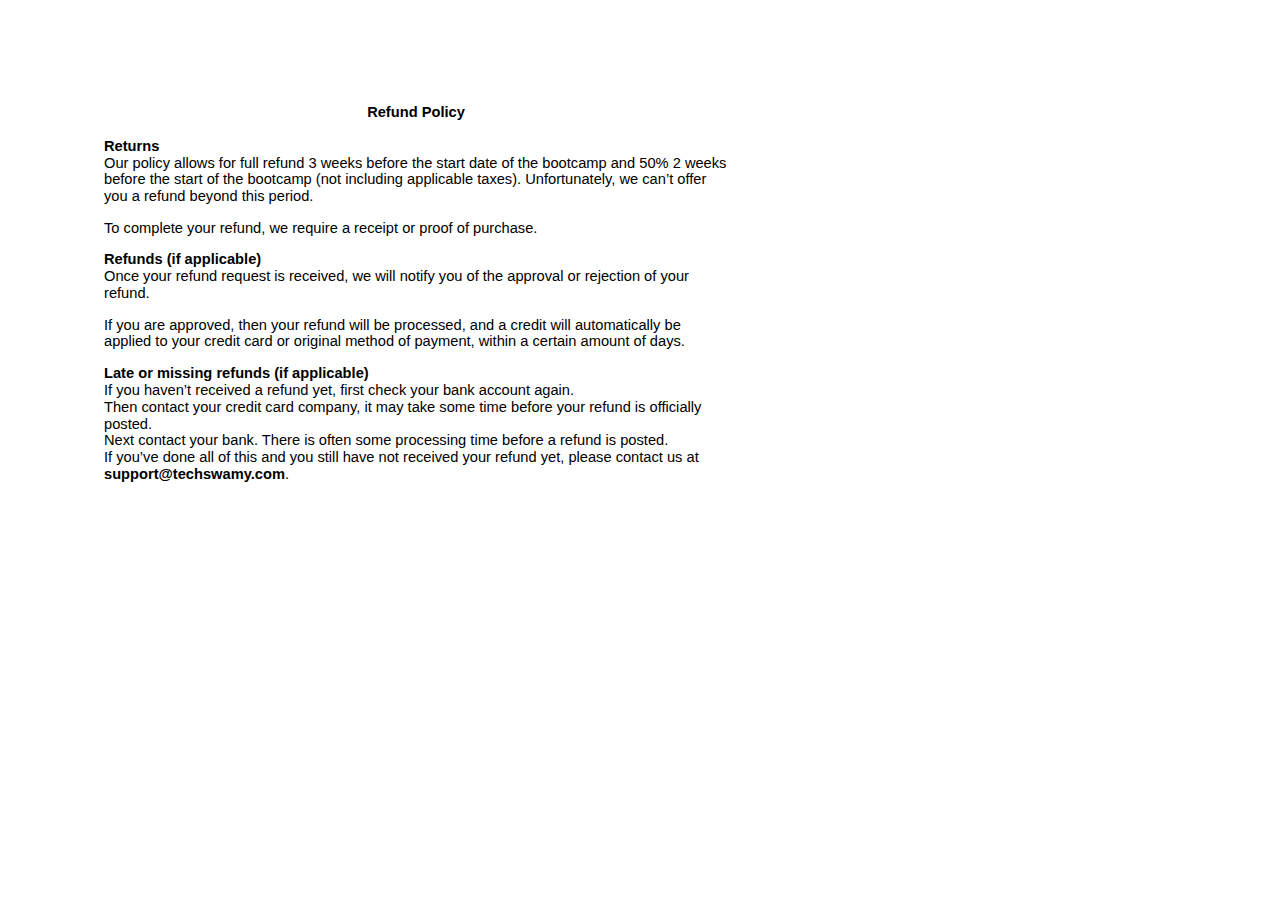
<file: TechSwamyRefundPolicy.html>
<html><head><meta content="text/html; charset=UTF-8" http-equiv="content-type"><style type="text/css"> ul.lst-kix_mi63hz436dw-8{list-style-type:none}ul.lst-kix_mi63hz436dw-7{list-style-type:none}.lst-kix_mi63hz436dw-5 > li:before{content:"■  "}ul.lst-kix_mi63hz436dw-6{list-style-type:none}.lst-kix_mi63hz436dw-7 > li:before{content:"○  "}ul.lst-kix_mi63hz436dw-5{list-style-type:none}ul.lst-kix_mi63hz436dw-4{list-style-type:none}ul.lst-kix_mi63hz436dw-3{list-style-type:none}ul.lst-kix_mi63hz436dw-2{list-style-type:none}.lst-kix_mi63hz436dw-4 > li:before{content:"○  "}.lst-kix_mi63hz436dw-8 > li:before{content:"■  "}ul.lst-kix_mi63hz436dw-1{list-style-type:none}ul.lst-kix_mi63hz436dw-0{list-style-type:none}.lst-kix_mi63hz436dw-1 > li:before{content:"○  "}.lst-kix_mi63hz436dw-3 > li:before{content:"●  "}.lst-kix_mi63hz436dw-2 > li:before{content:"■  "}.lst-kix_mi63hz436dw-0 > li:before{content:"●  "}.lst-kix_mi63hz436dw-6 > li:before{content:"●  "}</style></head><body class="doc-content" style="background-color:#ffffff;padding:72pt 72pt 72pt 72pt;max-width:468pt"><p style="padding:0;margin:0;color:#000000;font-size:11pt;font-family:&quot;Arial&quot;;line-height:1.15;orphans:2;widows:2;text-align:center"><span style="font-weight:700">Refund Policy</span><span style="color:#000000;font-weight:400;text-decoration:none;vertical-align:baseline;font-size:11pt;font-family:&quot;Arial&quot;;font-style:normal"><br><br></span></p><p style="padding:0;margin:0;color:#000000;font-size:11pt;font-family:&quot;Arial&quot;;line-height:1.15;orphans:2;widows:2;text-align:left"><span style="color:#000000;font-weight:700;text-decoration:none;vertical-align:baseline;font-size:11pt;font-family:&quot;Arial&quot;;font-style:normal">Returns</span></p><p style="padding:0;margin:0;color:#000000;font-size:11pt;font-family:&quot;Arial&quot;;line-height:1.15;orphans:2;widows:2;text-align:left"><span style="color:#000000;font-weight:400;text-decoration:none;vertical-align:baseline;font-size:11pt;font-family:&quot;Arial&quot;;font-style:normal">Our policy allows for full refund 3 weeks before the start date of the bootcamp and 50% 2 weeks before the start of the bootcamp (not including applicable taxes). Unfortunately, we can&rsquo;t offer you a refund beyond this period.</span></p><p style="padding:0;margin:0;color:#000000;font-size:11pt;font-family:&quot;Arial&quot;;line-height:1.15;orphans:2;widows:2;height:11pt;text-align:left"><span style="color:#000000;font-weight:400;text-decoration:none;vertical-align:baseline;font-size:11pt;font-family:&quot;Arial&quot;;font-style:normal"></span></p><p style="padding:0;margin:0;color:#000000;font-size:11pt;font-family:&quot;Arial&quot;;line-height:1.15;orphans:2;widows:2;text-align:left"><span style="color:#000000;font-weight:400;text-decoration:none;vertical-align:baseline;font-size:11pt;font-family:&quot;Arial&quot;;font-style:normal">To complete your refund, we require a receipt or proof of purchase.</span></p><p style="padding:0;margin:0;color:#000000;font-size:11pt;font-family:&quot;Arial&quot;;line-height:1.15;orphans:2;widows:2;height:11pt;text-align:left"><span style="color:#000000;font-weight:400;text-decoration:none;vertical-align:baseline;font-size:11pt;font-family:&quot;Arial&quot;;font-style:normal"></span></p><p style="padding:0;margin:0;color:#000000;font-size:11pt;font-family:&quot;Arial&quot;;line-height:1.15;orphans:2;widows:2;text-align:left"><span style="color:#000000;font-weight:700;text-decoration:none;vertical-align:baseline;font-size:11pt;font-family:&quot;Arial&quot;;font-style:normal">Refunds (if applicable)</span></p><p style="padding:0;margin:0;color:#000000;font-size:11pt;font-family:&quot;Arial&quot;;line-height:1.15;orphans:2;widows:2;text-align:left"><span style="color:#000000;font-weight:400;text-decoration:none;vertical-align:baseline;font-size:11pt;font-family:&quot;Arial&quot;;font-style:normal">Once your refund request is received, we will notify you of the approval or rejection of your refund.</span></p><p style="padding:0;margin:0;color:#000000;font-size:11pt;font-family:&quot;Arial&quot;;line-height:1.15;orphans:2;widows:2;height:11pt;text-align:left"><span style="color:#000000;font-weight:400;text-decoration:none;vertical-align:baseline;font-size:11pt;font-family:&quot;Arial&quot;;font-style:normal"></span></p><p style="padding:0;margin:0;color:#000000;font-size:11pt;font-family:&quot;Arial&quot;;line-height:1.15;orphans:2;widows:2;text-align:left"><span style="color:#000000;font-weight:400;text-decoration:none;vertical-align:baseline;font-size:11pt;font-family:&quot;Arial&quot;;font-style:normal">If you are approved, then your refund will be processed, and a credit will automatically be applied to your credit card or original method of payment, within a certain amount of days. </span></p><p style="padding:0;margin:0;color:#000000;font-size:11pt;font-family:&quot;Arial&quot;;line-height:1.15;orphans:2;widows:2;height:11pt;text-align:left"><span style="color:#000000;font-weight:400;text-decoration:none;vertical-align:baseline;font-size:11pt;font-family:&quot;Arial&quot;;font-style:normal"></span></p><p style="padding:0;margin:0;color:#000000;font-size:11pt;font-family:&quot;Arial&quot;;line-height:1.15;orphans:2;widows:2;text-align:left"><span style="color:#000000;font-weight:700;text-decoration:none;vertical-align:baseline;font-size:11pt;font-family:&quot;Arial&quot;;font-style:normal">Late or missing refunds (if applicable)</span></p><p style="padding:0;margin:0;color:#000000;font-size:11pt;font-family:&quot;Arial&quot;;line-height:1.15;orphans:2;widows:2;text-align:left"><span style="color:#000000;font-weight:400;text-decoration:none;vertical-align:baseline;font-size:11pt;font-family:&quot;Arial&quot;;font-style:normal">If you haven&rsquo;t received a refund yet, first check your bank account again.</span></p><p style="padding:0;margin:0;color:#000000;font-size:11pt;font-family:&quot;Arial&quot;;line-height:1.15;orphans:2;widows:2;text-align:left"><span style="color:#000000;font-weight:400;text-decoration:none;vertical-align:baseline;font-size:11pt;font-family:&quot;Arial&quot;;font-style:normal">Then contact your credit card company, it may take some time before your refund is officially posted.</span></p><p style="padding:0;margin:0;color:#000000;font-size:11pt;font-family:&quot;Arial&quot;;line-height:1.15;orphans:2;widows:2;text-align:left"><span style="color:#000000;font-weight:400;text-decoration:none;vertical-align:baseline;font-size:11pt;font-family:&quot;Arial&quot;;font-style:normal">Next contact your bank. There is often some processing time before a refund is posted.</span></p><p style="padding:0;margin:0;color:#000000;font-size:11pt;font-family:&quot;Arial&quot;;line-height:1.15;orphans:2;widows:2;text-align:left"><span>If you&rsquo;ve done all of this and you still have not received your refund yet, please contact us at </span><span style="font-weight:700">support@techswamy.com</span><span style="color:#000000;font-weight:400;text-decoration:none;vertical-align:baseline;font-size:11pt;font-family:&quot;Arial&quot;;font-style:normal">.</span></p></body></html>
</file>
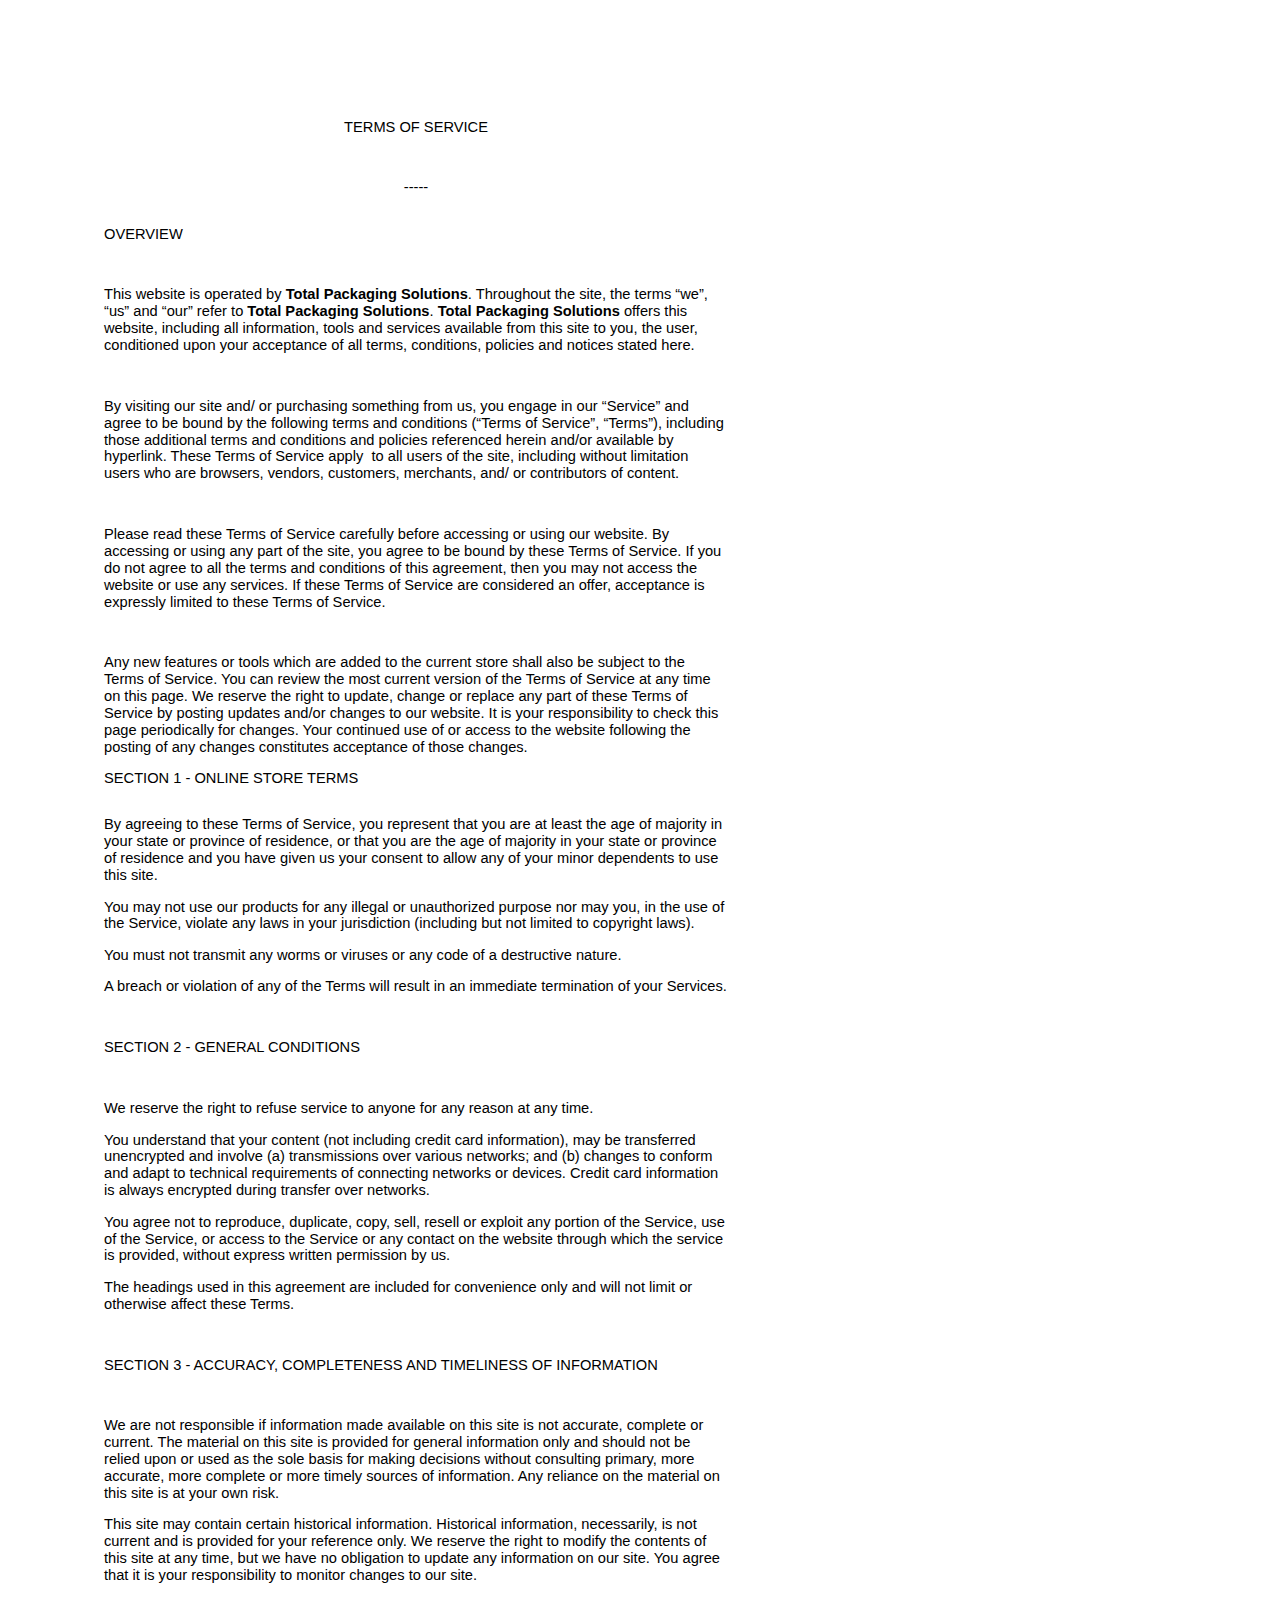
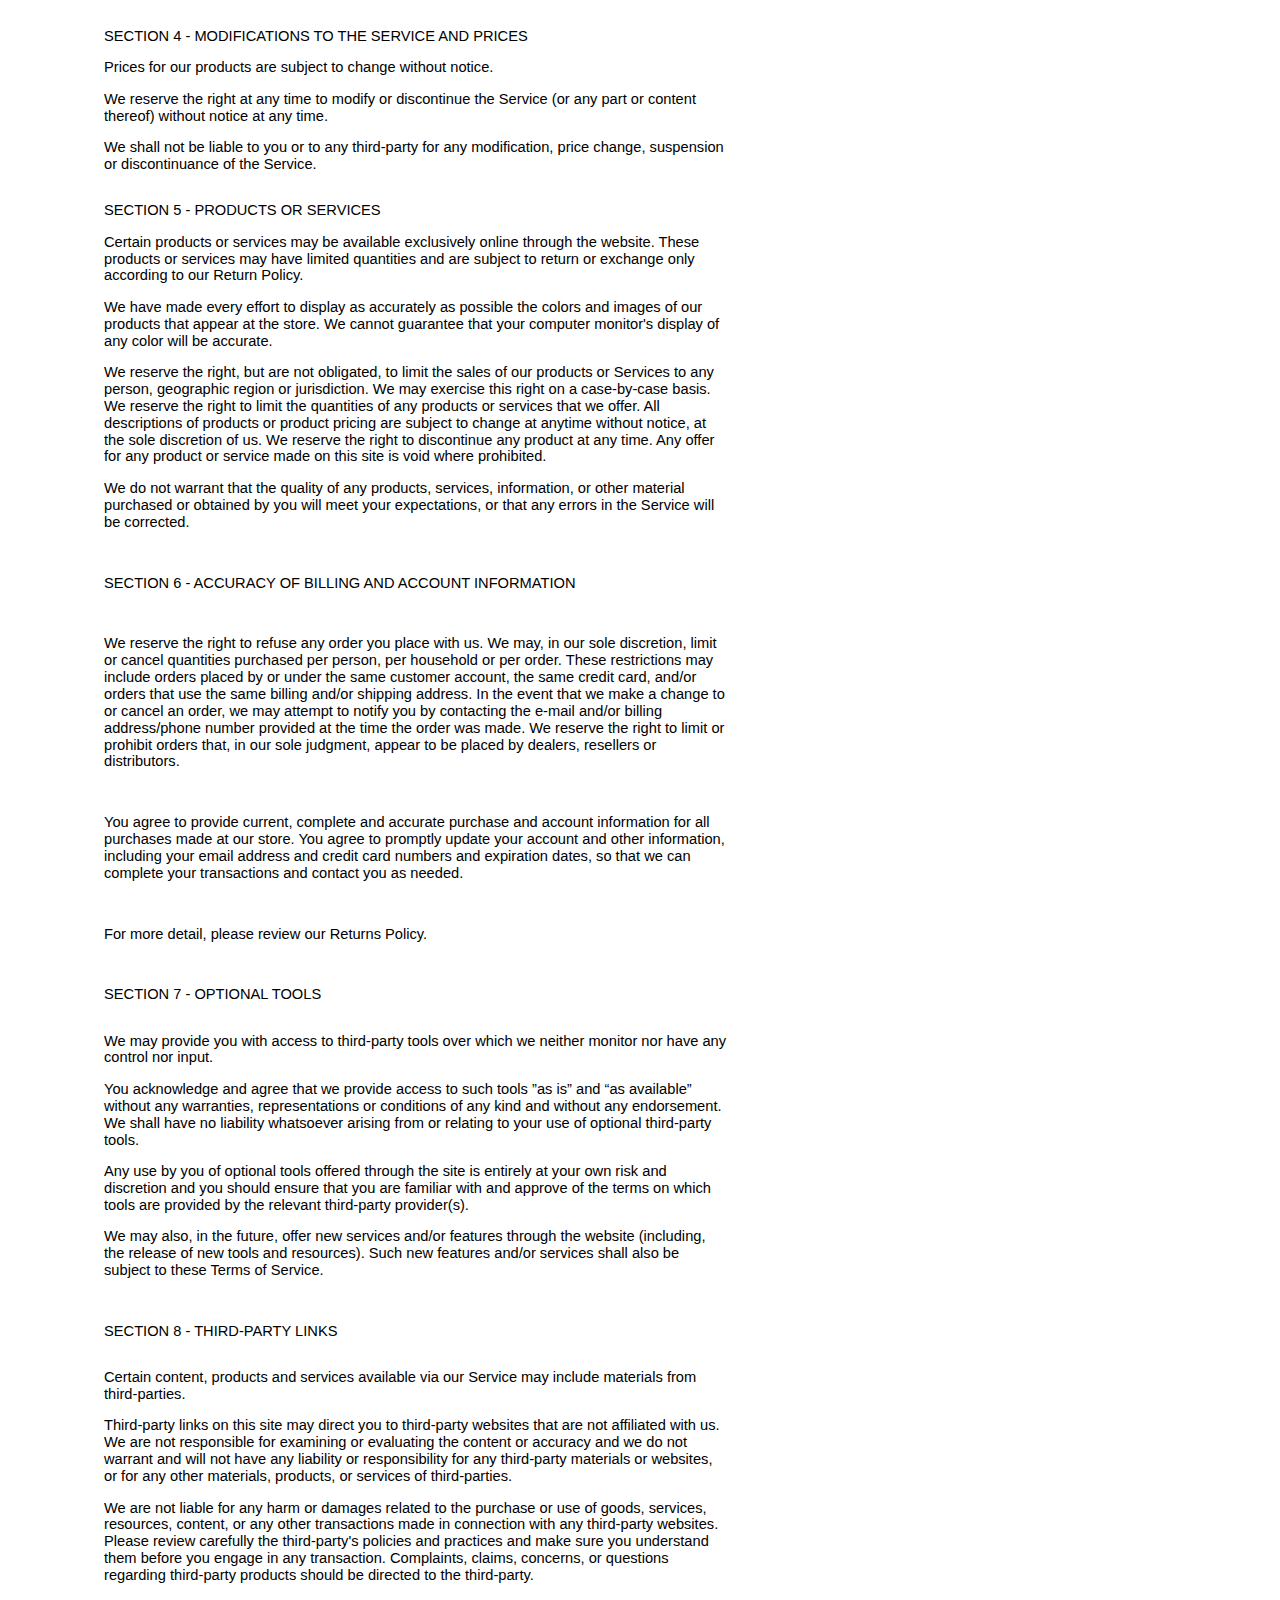
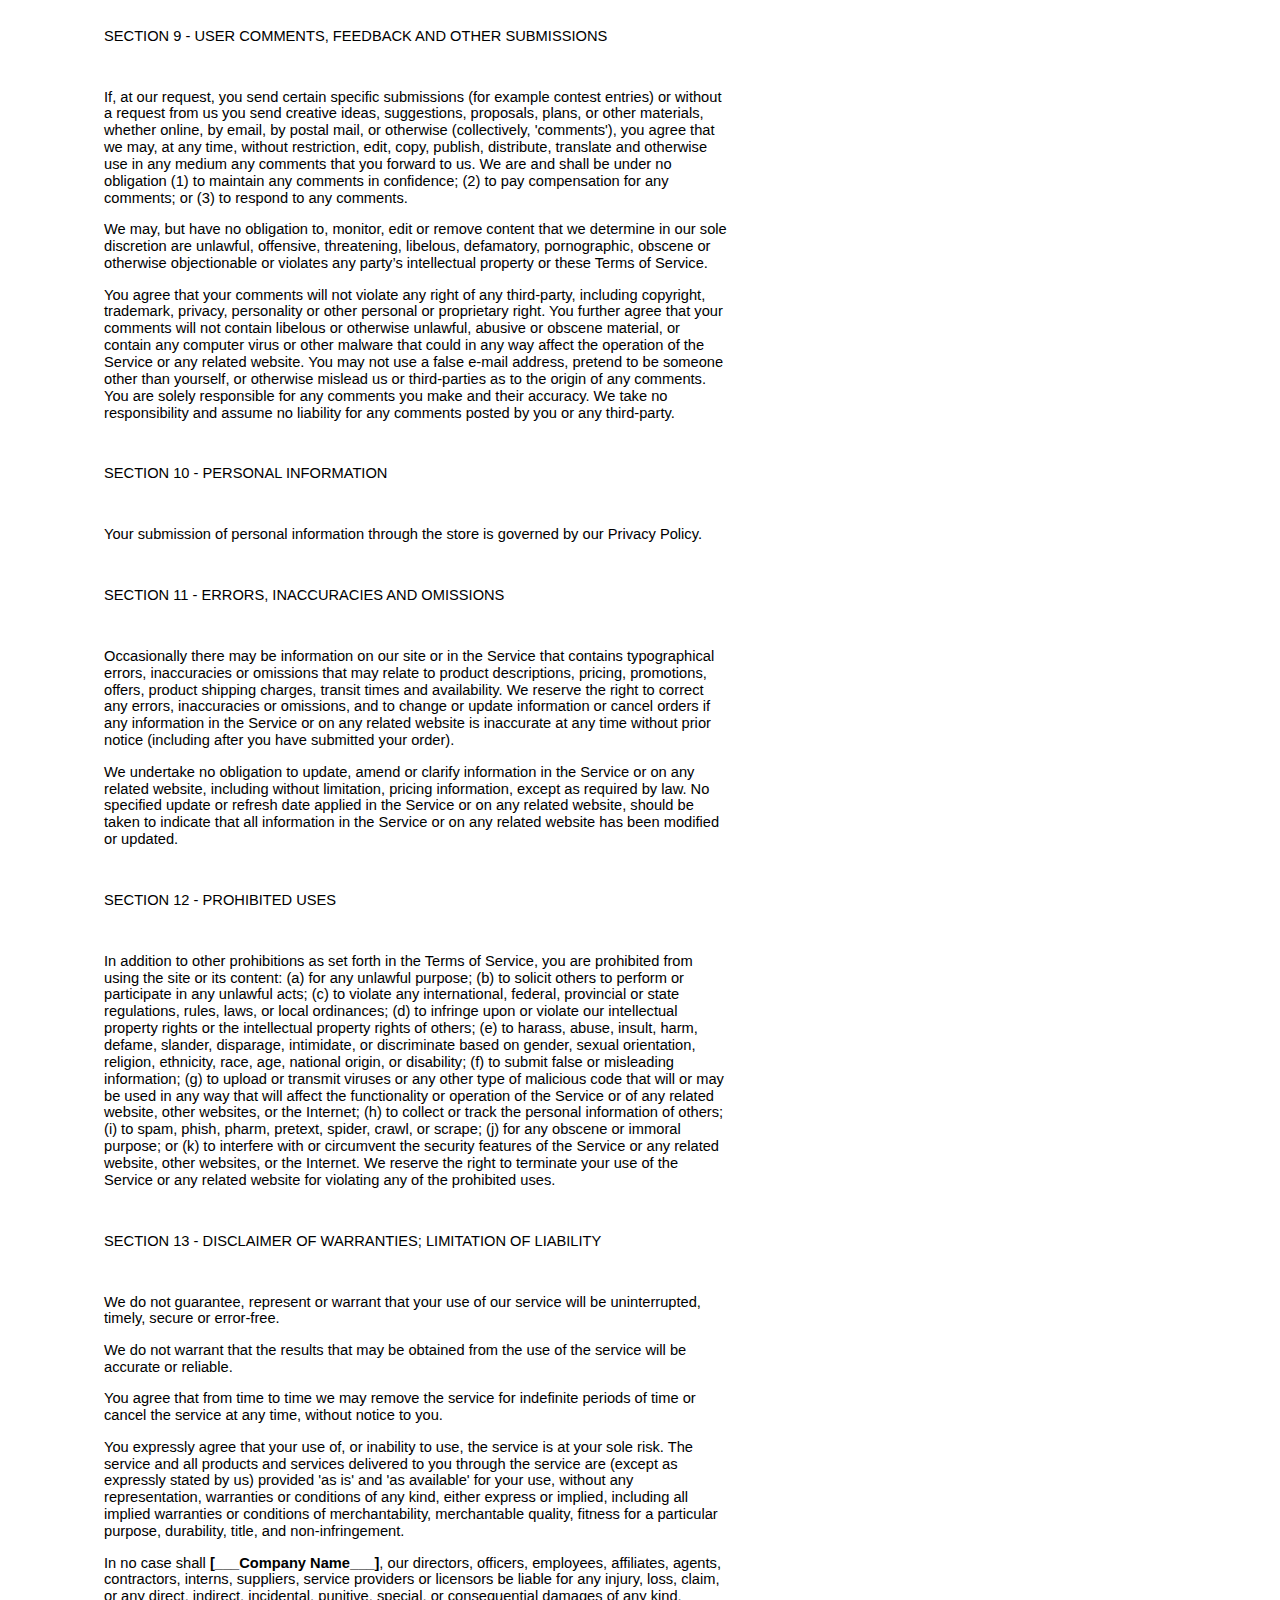
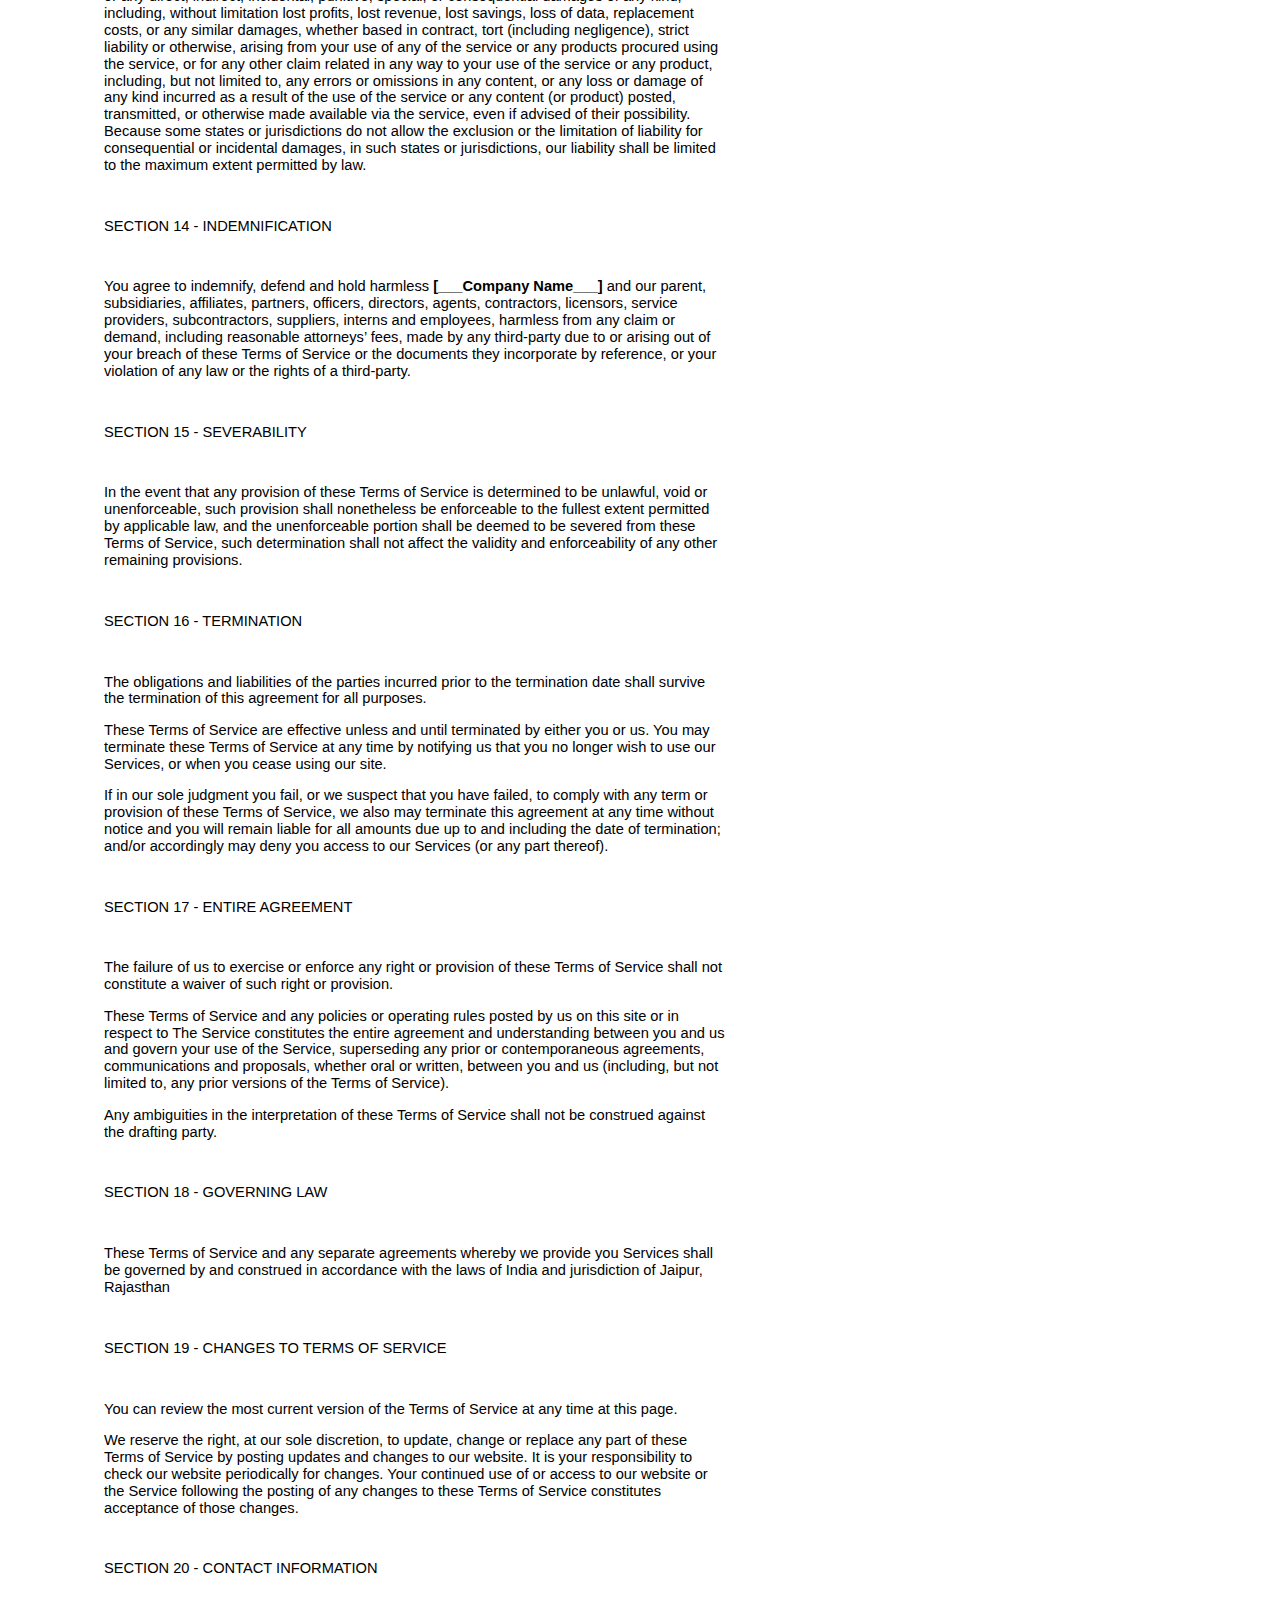
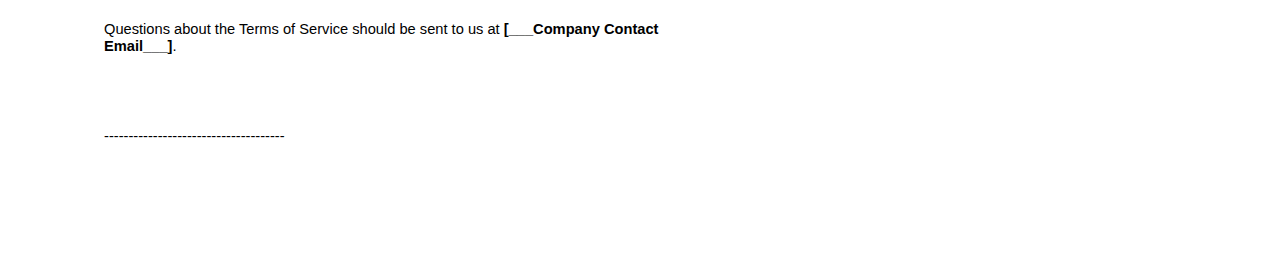
<file: TechSwamyTermsAndConditions.html>
<html><head><meta content="text/html; charset=UTF-8" http-equiv="content-type"></head><body class="doc-content" style="background-color:#ffffff;padding:72pt 72pt 72pt 72pt;max-width:468pt"><p style="padding:0;margin:0;color:#000000;font-size:11pt;font-family:&quot;Arial&quot;;line-height:1.15;orphans:2;widows:2;height:11pt;text-align:left"><span style="color:#000000;font-weight:400;text-decoration:none;vertical-align:baseline;font-size:11pt;font-family:&quot;Arial&quot;;font-style:normal"></span></p><p style="padding:0;margin:0;color:#000000;font-size:11pt;font-family:&quot;Arial&quot;;line-height:1.15;orphans:2;widows:2;text-align:center"><span style="color:#000000;font-weight:400;text-decoration:none;vertical-align:baseline;font-size:11pt;font-family:&quot;Arial&quot;;font-style:normal">TERMS OF SERVICE</span></p><p style="padding:0;margin:0;color:#000000;font-size:11pt;font-family:&quot;Arial&quot;;line-height:1.15;orphans:2;widows:2;height:11pt;text-align:center"><span style="color:#000000;font-weight:400;text-decoration:none;vertical-align:baseline;font-size:11pt;font-family:&quot;Arial&quot;;font-style:normal"></span></p><p style="padding:0;margin:0;color:#000000;font-size:11pt;font-family:&quot;Arial&quot;;line-height:1.15;orphans:2;widows:2;height:11pt;text-align:center"><span style="color:#000000;font-weight:400;text-decoration:none;vertical-align:baseline;font-size:11pt;font-family:&quot;Arial&quot;;font-style:normal"></span></p><p style="padding:0;margin:0;color:#000000;font-size:11pt;font-family:&quot;Arial&quot;;line-height:1.15;orphans:2;widows:2;height:11pt;text-align:center"><span style="color:#000000;font-weight:400;text-decoration:none;vertical-align:baseline;font-size:11pt;font-family:&quot;Arial&quot;;font-style:normal"></span></p><p style="padding:0;margin:0;color:#000000;font-size:11pt;font-family:&quot;Arial&quot;;line-height:1.15;orphans:2;widows:2;text-align:center"><span style="color:#000000;font-weight:400;text-decoration:none;vertical-align:baseline;font-size:11pt;font-family:&quot;Arial&quot;;font-style:normal">-----</span></p><p style="padding:0;margin:0;color:#000000;font-size:11pt;font-family:&quot;Arial&quot;;line-height:1.15;orphans:2;widows:2;height:11pt;text-align:center"><span style="color:#000000;font-weight:400;text-decoration:none;vertical-align:baseline;font-size:11pt;font-family:&quot;Arial&quot;;font-style:normal"></span></p><p style="padding:0;margin:0;color:#000000;font-size:11pt;font-family:&quot;Arial&quot;;line-height:1.15;orphans:2;widows:2;height:11pt;text-align:left"><span style="color:#000000;font-weight:400;text-decoration:none;vertical-align:baseline;font-size:11pt;font-family:&quot;Arial&quot;;font-style:normal"></span></p><p style="padding:0;margin:0;color:#000000;font-size:11pt;font-family:&quot;Arial&quot;;line-height:1.15;orphans:2;widows:2;text-align:left"><span style="color:#000000;font-weight:400;text-decoration:none;vertical-align:baseline;font-size:11pt;font-family:&quot;Arial&quot;;font-style:normal">OVERVIEW</span></p><p style="padding:0;margin:0;color:#000000;font-size:11pt;font-family:&quot;Arial&quot;;line-height:1.15;orphans:2;widows:2;height:11pt;text-align:left"><span style="color:#000000;font-weight:400;text-decoration:none;vertical-align:baseline;font-size:11pt;font-family:&quot;Arial&quot;;font-style:normal"></span></p><p style="padding:0;margin:0;color:#000000;font-size:11pt;font-family:&quot;Arial&quot;;line-height:1.15;orphans:2;widows:2;height:11pt;text-align:left"><span style="color:#000000;font-weight:400;text-decoration:none;vertical-align:baseline;font-size:11pt;font-family:&quot;Arial&quot;;font-style:normal"></span></p><p style="padding:0;margin:0;color:#000000;font-size:11pt;font-family:&quot;Arial&quot;;line-height:1.15;orphans:2;widows:2;height:11pt;text-align:left"><span style="color:#000000;font-weight:400;text-decoration:none;vertical-align:baseline;font-size:11pt;font-family:&quot;Arial&quot;;font-style:normal"></span></p><p style="padding:0;margin:0;color:#000000;font-size:11pt;font-family:&quot;Arial&quot;;line-height:1.15;orphans:2;widows:2;text-align:left"><span>This website is operated by </span><span style="font-weight:700">Total Packaging Solutions</span><span>. Throughout the site, the terms &ldquo;we&rdquo;, &ldquo;us&rdquo; and &ldquo;our&rdquo; refer to</span><span style="font-weight:700">&nbsp;Total Packaging Solutions</span><span>. </span><span style="font-weight:700">Total Packaging Solutions</span><span style="color:#000000;font-weight:400;text-decoration:none;vertical-align:baseline;font-size:11pt;font-family:&quot;Arial&quot;;font-style:normal">&nbsp;offers this website, including all information, tools and services available from this site to you, the user, conditioned upon your acceptance of all terms, conditions, policies and notices stated here.</span></p><p style="padding:0;margin:0;color:#000000;font-size:11pt;font-family:&quot;Arial&quot;;line-height:1.15;orphans:2;widows:2;height:11pt;text-align:left"><span style="color:#000000;font-weight:400;text-decoration:none;vertical-align:baseline;font-size:11pt;font-family:&quot;Arial&quot;;font-style:normal"></span></p><p style="padding:0;margin:0;color:#000000;font-size:11pt;font-family:&quot;Arial&quot;;line-height:1.15;orphans:2;widows:2;height:11pt;text-align:left"><span style="color:#000000;font-weight:400;text-decoration:none;vertical-align:baseline;font-size:11pt;font-family:&quot;Arial&quot;;font-style:normal"></span></p><p style="padding:0;margin:0;color:#000000;font-size:11pt;font-family:&quot;Arial&quot;;line-height:1.15;orphans:2;widows:2;height:11pt;text-align:left"><span style="color:#000000;font-weight:400;text-decoration:none;vertical-align:baseline;font-size:11pt;font-family:&quot;Arial&quot;;font-style:normal"></span></p><p style="padding:0;margin:0;color:#000000;font-size:11pt;font-family:&quot;Arial&quot;;line-height:1.15;orphans:2;widows:2;text-align:left"><span style="color:#000000;font-weight:400;text-decoration:none;vertical-align:baseline;font-size:11pt;font-family:&quot;Arial&quot;;font-style:normal">By visiting our site and/ or purchasing something from us, you engage in our &ldquo;Service&rdquo; and agree to be bound by the following terms and conditions (&ldquo;Terms of Service&rdquo;, &ldquo;Terms&rdquo;), including those additional terms and conditions and policies referenced herein and/or available by hyperlink. These Terms of Service apply &nbsp;to all users of the site, including without limitation users who are browsers, vendors, customers, merchants, and/ or contributors of content.</span></p><p style="padding:0;margin:0;color:#000000;font-size:11pt;font-family:&quot;Arial&quot;;line-height:1.15;orphans:2;widows:2;height:11pt;text-align:left"><span style="color:#000000;font-weight:400;text-decoration:none;vertical-align:baseline;font-size:11pt;font-family:&quot;Arial&quot;;font-style:normal"></span></p><p style="padding:0;margin:0;color:#000000;font-size:11pt;font-family:&quot;Arial&quot;;line-height:1.15;orphans:2;widows:2;height:11pt;text-align:left"><span style="color:#000000;font-weight:400;text-decoration:none;vertical-align:baseline;font-size:11pt;font-family:&quot;Arial&quot;;font-style:normal"></span></p><p style="padding:0;margin:0;color:#000000;font-size:11pt;font-family:&quot;Arial&quot;;line-height:1.15;orphans:2;widows:2;height:11pt;text-align:left"><span style="color:#000000;font-weight:400;text-decoration:none;vertical-align:baseline;font-size:11pt;font-family:&quot;Arial&quot;;font-style:normal"></span></p><p style="padding:0;margin:0;color:#000000;font-size:11pt;font-family:&quot;Arial&quot;;line-height:1.15;orphans:2;widows:2;text-align:left"><span style="color:#000000;font-weight:400;text-decoration:none;vertical-align:baseline;font-size:11pt;font-family:&quot;Arial&quot;;font-style:normal">Please read these Terms of Service carefully before accessing or using our website. By accessing or using any part of the site, you agree to be bound by these Terms of Service. If you do not agree to all the terms and conditions of this agreement, then you may not access the website or use any services. If these Terms of Service are considered an offer, acceptance is expressly limited to these Terms of Service.</span></p><p style="padding:0;margin:0;color:#000000;font-size:11pt;font-family:&quot;Arial&quot;;line-height:1.15;orphans:2;widows:2;height:11pt;text-align:left"><span style="color:#000000;font-weight:400;text-decoration:none;vertical-align:baseline;font-size:11pt;font-family:&quot;Arial&quot;;font-style:normal"></span></p><p style="padding:0;margin:0;color:#000000;font-size:11pt;font-family:&quot;Arial&quot;;line-height:1.15;orphans:2;widows:2;height:11pt;text-align:left"><span style="color:#000000;font-weight:400;text-decoration:none;vertical-align:baseline;font-size:11pt;font-family:&quot;Arial&quot;;font-style:normal"></span></p><p style="padding:0;margin:0;color:#000000;font-size:11pt;font-family:&quot;Arial&quot;;line-height:1.15;orphans:2;widows:2;height:11pt;text-align:left"><span style="color:#000000;font-weight:400;text-decoration:none;vertical-align:baseline;font-size:11pt;font-family:&quot;Arial&quot;;font-style:normal"></span></p><p style="padding:0;margin:0;color:#000000;font-size:11pt;font-family:&quot;Arial&quot;;line-height:1.15;orphans:2;widows:2;text-align:left"><span style="color:#000000;font-weight:400;text-decoration:none;vertical-align:baseline;font-size:11pt;font-family:&quot;Arial&quot;;font-style:normal">Any new features or tools which are added to the current store shall also be subject to the Terms of Service. You can review the most current version of the Terms of Service at any time on this page. We reserve the right to update, change or replace any part of these Terms of Service by posting updates and/or changes to our website. It is your responsibility to check this page periodically for changes. Your continued use of or access to the website following the posting of any changes constitutes acceptance of those changes.</span></p><p style="padding:0;margin:0;color:#000000;font-size:11pt;font-family:&quot;Arial&quot;;line-height:1.15;orphans:2;widows:2;height:11pt;text-align:left"><span style="color:#000000;font-weight:400;text-decoration:none;vertical-align:baseline;font-size:11pt;font-family:&quot;Arial&quot;;font-style:normal"></span></p><p style="padding:0;margin:0;color:#000000;font-size:11pt;font-family:&quot;Arial&quot;;line-height:1.15;orphans:2;widows:2;text-align:left"><span style="color:#000000;font-weight:400;text-decoration:none;vertical-align:baseline;font-size:11pt;font-family:&quot;Arial&quot;;font-style:normal">SECTION 1 - ONLINE STORE TERMS</span></p><p style="padding:0;margin:0;color:#000000;font-size:11pt;font-family:&quot;Arial&quot;;line-height:1.15;orphans:2;widows:2;height:11pt;text-align:left"><span style="color:#000000;font-weight:400;text-decoration:none;vertical-align:baseline;font-size:11pt;font-family:&quot;Arial&quot;;font-style:normal"></span></p><p style="padding:0;margin:0;color:#000000;font-size:11pt;font-family:&quot;Arial&quot;;line-height:1.15;orphans:2;widows:2;height:11pt;text-align:left"><span style="color:#000000;font-weight:400;text-decoration:none;vertical-align:baseline;font-size:11pt;font-family:&quot;Arial&quot;;font-style:normal"></span></p><p style="padding:0;margin:0;color:#000000;font-size:11pt;font-family:&quot;Arial&quot;;line-height:1.15;orphans:2;widows:2;text-align:left"><span style="color:#000000;font-weight:400;text-decoration:none;vertical-align:baseline;font-size:11pt;font-family:&quot;Arial&quot;;font-style:normal">By agreeing to these Terms of Service, you represent that you are at least the age of majority in your state or province of residence, or that you are the age of majority in your state or province of residence and you have given us your consent to allow any of your minor dependents to use this site.</span></p><p style="padding:0;margin:0;color:#000000;font-size:11pt;font-family:&quot;Arial&quot;;line-height:1.15;orphans:2;widows:2;height:11pt;text-align:left"><span style="color:#000000;font-weight:400;text-decoration:none;vertical-align:baseline;font-size:11pt;font-family:&quot;Arial&quot;;font-style:normal"></span></p><p style="padding:0;margin:0;color:#000000;font-size:11pt;font-family:&quot;Arial&quot;;line-height:1.15;orphans:2;widows:2;text-align:left"><span style="color:#000000;font-weight:400;text-decoration:none;vertical-align:baseline;font-size:11pt;font-family:&quot;Arial&quot;;font-style:normal">You may not use our products for any illegal or unauthorized purpose nor may you, in the use of the Service, violate any laws in your jurisdiction (including but not limited to copyright laws).</span></p><p style="padding:0;margin:0;color:#000000;font-size:11pt;font-family:&quot;Arial&quot;;line-height:1.15;orphans:2;widows:2;height:11pt;text-align:left"><span style="color:#000000;font-weight:400;text-decoration:none;vertical-align:baseline;font-size:11pt;font-family:&quot;Arial&quot;;font-style:normal"></span></p><p style="padding:0;margin:0;color:#000000;font-size:11pt;font-family:&quot;Arial&quot;;line-height:1.15;orphans:2;widows:2;text-align:left"><span style="color:#000000;font-weight:400;text-decoration:none;vertical-align:baseline;font-size:11pt;font-family:&quot;Arial&quot;;font-style:normal">You must not transmit any worms or viruses or any code of a destructive nature.</span></p><p style="padding:0;margin:0;color:#000000;font-size:11pt;font-family:&quot;Arial&quot;;line-height:1.15;orphans:2;widows:2;height:11pt;text-align:left"><span style="color:#000000;font-weight:400;text-decoration:none;vertical-align:baseline;font-size:11pt;font-family:&quot;Arial&quot;;font-style:normal"></span></p><p style="padding:0;margin:0;color:#000000;font-size:11pt;font-family:&quot;Arial&quot;;line-height:1.15;orphans:2;widows:2;text-align:left"><span style="color:#000000;font-weight:400;text-decoration:none;vertical-align:baseline;font-size:11pt;font-family:&quot;Arial&quot;;font-style:normal">A breach or violation of any of the Terms will result in an immediate termination of your Services.</span></p><p style="padding:0;margin:0;color:#000000;font-size:11pt;font-family:&quot;Arial&quot;;line-height:1.15;orphans:2;widows:2;height:11pt;text-align:left"><span style="color:#000000;font-weight:400;text-decoration:none;vertical-align:baseline;font-size:11pt;font-family:&quot;Arial&quot;;font-style:normal"></span></p><p style="padding:0;margin:0;color:#000000;font-size:11pt;font-family:&quot;Arial&quot;;line-height:1.15;orphans:2;widows:2;height:11pt;text-align:left"><span style="color:#000000;font-weight:400;text-decoration:none;vertical-align:baseline;font-size:11pt;font-family:&quot;Arial&quot;;font-style:normal"></span></p><p style="padding:0;margin:0;color:#000000;font-size:11pt;font-family:&quot;Arial&quot;;line-height:1.15;orphans:2;widows:2;height:11pt;text-align:left"><span style="color:#000000;font-weight:400;text-decoration:none;vertical-align:baseline;font-size:11pt;font-family:&quot;Arial&quot;;font-style:normal"></span></p><p style="padding:0;margin:0;color:#000000;font-size:11pt;font-family:&quot;Arial&quot;;line-height:1.15;orphans:2;widows:2;text-align:left"><span style="color:#000000;font-weight:400;text-decoration:none;vertical-align:baseline;font-size:11pt;font-family:&quot;Arial&quot;;font-style:normal">SECTION 2 - GENERAL CONDITIONS</span></p><p style="padding:0;margin:0;color:#000000;font-size:11pt;font-family:&quot;Arial&quot;;line-height:1.15;orphans:2;widows:2;height:11pt;text-align:left"><span style="color:#000000;font-weight:400;text-decoration:none;vertical-align:baseline;font-size:11pt;font-family:&quot;Arial&quot;;font-style:normal"></span></p><p style="padding:0;margin:0;color:#000000;font-size:11pt;font-family:&quot;Arial&quot;;line-height:1.15;orphans:2;widows:2;height:11pt;text-align:left"><span style="color:#000000;font-weight:400;text-decoration:none;vertical-align:baseline;font-size:11pt;font-family:&quot;Arial&quot;;font-style:normal"></span></p><p style="padding:0;margin:0;color:#000000;font-size:11pt;font-family:&quot;Arial&quot;;line-height:1.15;orphans:2;widows:2;height:11pt;text-align:left"><span style="color:#000000;font-weight:400;text-decoration:none;vertical-align:baseline;font-size:11pt;font-family:&quot;Arial&quot;;font-style:normal"></span></p><p style="padding:0;margin:0;color:#000000;font-size:11pt;font-family:&quot;Arial&quot;;line-height:1.15;orphans:2;widows:2;text-align:left"><span style="color:#000000;font-weight:400;text-decoration:none;vertical-align:baseline;font-size:11pt;font-family:&quot;Arial&quot;;font-style:normal">We reserve the right to refuse service to anyone for any reason at any time.</span></p><p style="padding:0;margin:0;color:#000000;font-size:11pt;font-family:&quot;Arial&quot;;line-height:1.15;orphans:2;widows:2;height:11pt;text-align:left"><span style="color:#000000;font-weight:400;text-decoration:none;vertical-align:baseline;font-size:11pt;font-family:&quot;Arial&quot;;font-style:normal"></span></p><p style="padding:0;margin:0;color:#000000;font-size:11pt;font-family:&quot;Arial&quot;;line-height:1.15;orphans:2;widows:2;text-align:left"><span style="color:#000000;font-weight:400;text-decoration:none;vertical-align:baseline;font-size:11pt;font-family:&quot;Arial&quot;;font-style:normal">You understand that your content (not including credit card information), may be transferred unencrypted and involve (a) transmissions over various networks; and (b) changes to conform and adapt to technical requirements of connecting networks or devices. Credit card information is always encrypted during transfer over networks.</span></p><p style="padding:0;margin:0;color:#000000;font-size:11pt;font-family:&quot;Arial&quot;;line-height:1.15;orphans:2;widows:2;height:11pt;text-align:left"><span style="color:#000000;font-weight:400;text-decoration:none;vertical-align:baseline;font-size:11pt;font-family:&quot;Arial&quot;;font-style:normal"></span></p><p style="padding:0;margin:0;color:#000000;font-size:11pt;font-family:&quot;Arial&quot;;line-height:1.15;orphans:2;widows:2;text-align:left"><span style="color:#000000;font-weight:400;text-decoration:none;vertical-align:baseline;font-size:11pt;font-family:&quot;Arial&quot;;font-style:normal">You agree not to reproduce, duplicate, copy, sell, resell or exploit any portion of the Service, use of the Service, or access to the Service or any contact on the website through which the service is provided, without express written permission by us.</span></p><p style="padding:0;margin:0;color:#000000;font-size:11pt;font-family:&quot;Arial&quot;;line-height:1.15;orphans:2;widows:2;height:11pt;text-align:left"><span style="color:#000000;font-weight:400;text-decoration:none;vertical-align:baseline;font-size:11pt;font-family:&quot;Arial&quot;;font-style:normal"></span></p><p style="padding:0;margin:0;color:#000000;font-size:11pt;font-family:&quot;Arial&quot;;line-height:1.15;orphans:2;widows:2;text-align:left"><span style="color:#000000;font-weight:400;text-decoration:none;vertical-align:baseline;font-size:11pt;font-family:&quot;Arial&quot;;font-style:normal">The headings used in this agreement are included for convenience only and will not limit or otherwise affect these Terms.</span></p><p style="padding:0;margin:0;color:#000000;font-size:11pt;font-family:&quot;Arial&quot;;line-height:1.15;orphans:2;widows:2;height:11pt;text-align:left"><span style="color:#000000;font-weight:400;text-decoration:none;vertical-align:baseline;font-size:11pt;font-family:&quot;Arial&quot;;font-style:normal"></span></p><p style="padding:0;margin:0;color:#000000;font-size:11pt;font-family:&quot;Arial&quot;;line-height:1.15;orphans:2;widows:2;height:11pt;text-align:left"><span style="color:#000000;font-weight:400;text-decoration:none;vertical-align:baseline;font-size:11pt;font-family:&quot;Arial&quot;;font-style:normal"></span></p><p style="padding:0;margin:0;color:#000000;font-size:11pt;font-family:&quot;Arial&quot;;line-height:1.15;orphans:2;widows:2;height:11pt;text-align:left"><span style="color:#000000;font-weight:400;text-decoration:none;vertical-align:baseline;font-size:11pt;font-family:&quot;Arial&quot;;font-style:normal"></span></p><p style="padding:0;margin:0;color:#000000;font-size:11pt;font-family:&quot;Arial&quot;;line-height:1.15;orphans:2;widows:2;text-align:left"><span style="color:#000000;font-weight:400;text-decoration:none;vertical-align:baseline;font-size:11pt;font-family:&quot;Arial&quot;;font-style:normal">SECTION 3 - ACCURACY, COMPLETENESS AND TIMELINESS OF INFORMATION</span></p><p style="padding:0;margin:0;color:#000000;font-size:11pt;font-family:&quot;Arial&quot;;line-height:1.15;orphans:2;widows:2;height:11pt;text-align:left"><span style="color:#000000;font-weight:400;text-decoration:none;vertical-align:baseline;font-size:11pt;font-family:&quot;Arial&quot;;font-style:normal"></span></p><p style="padding:0;margin:0;color:#000000;font-size:11pt;font-family:&quot;Arial&quot;;line-height:1.15;orphans:2;widows:2;height:11pt;text-align:left"><span style="color:#000000;font-weight:400;text-decoration:none;vertical-align:baseline;font-size:11pt;font-family:&quot;Arial&quot;;font-style:normal"></span></p><p style="padding:0;margin:0;color:#000000;font-size:11pt;font-family:&quot;Arial&quot;;line-height:1.15;orphans:2;widows:2;height:11pt;text-align:left"><span style="color:#000000;font-weight:400;text-decoration:none;vertical-align:baseline;font-size:11pt;font-family:&quot;Arial&quot;;font-style:normal"></span></p><p style="padding:0;margin:0;color:#000000;font-size:11pt;font-family:&quot;Arial&quot;;line-height:1.15;orphans:2;widows:2;text-align:left"><span style="color:#000000;font-weight:400;text-decoration:none;vertical-align:baseline;font-size:11pt;font-family:&quot;Arial&quot;;font-style:normal">We are not responsible if information made available on this site is not accurate, complete or current. The material on this site is provided for general information only and should not be relied upon or used as the sole basis for making decisions without consulting primary, more accurate, more complete or more timely sources of information. Any reliance on the material on this site is at your own risk.</span></p><p style="padding:0;margin:0;color:#000000;font-size:11pt;font-family:&quot;Arial&quot;;line-height:1.15;orphans:2;widows:2;height:11pt;text-align:left"><span style="color:#000000;font-weight:400;text-decoration:none;vertical-align:baseline;font-size:11pt;font-family:&quot;Arial&quot;;font-style:normal"></span></p><p style="padding:0;margin:0;color:#000000;font-size:11pt;font-family:&quot;Arial&quot;;line-height:1.15;orphans:2;widows:2;text-align:left"><span style="color:#000000;font-weight:400;text-decoration:none;vertical-align:baseline;font-size:11pt;font-family:&quot;Arial&quot;;font-style:normal">This site may contain certain historical information. Historical information, necessarily, is not current and is provided for your reference only. We reserve the right to modify the contents of this site at any time, but we have no obligation to update any information on our site. You agree that it is your responsibility to monitor changes to our site.</span></p><p style="padding:0;margin:0;color:#000000;font-size:11pt;font-family:&quot;Arial&quot;;line-height:1.15;orphans:2;widows:2;height:11pt;text-align:left"><span style="color:#000000;font-weight:400;text-decoration:none;vertical-align:baseline;font-size:11pt;font-family:&quot;Arial&quot;;font-style:normal"></span></p><p style="padding:0;margin:0;color:#000000;font-size:11pt;font-family:&quot;Arial&quot;;line-height:1.15;orphans:2;widows:2;height:11pt;text-align:left"><span style="color:#000000;font-weight:400;text-decoration:none;vertical-align:baseline;font-size:11pt;font-family:&quot;Arial&quot;;font-style:normal"></span></p><p style="padding:0;margin:0;color:#000000;font-size:11pt;font-family:&quot;Arial&quot;;line-height:1.15;orphans:2;widows:2;height:11pt;text-align:left"><span style="color:#000000;font-weight:400;text-decoration:none;vertical-align:baseline;font-size:11pt;font-family:&quot;Arial&quot;;font-style:normal"></span></p><p style="padding:0;margin:0;color:#000000;font-size:11pt;font-family:&quot;Arial&quot;;line-height:1.15;orphans:2;widows:2;text-align:left"><span style="color:#000000;font-weight:400;text-decoration:none;vertical-align:baseline;font-size:11pt;font-family:&quot;Arial&quot;;font-style:normal">SECTION 4 - MODIFICATIONS TO THE SERVICE AND PRICES</span></p><p style="padding:0;margin:0;color:#000000;font-size:11pt;font-family:&quot;Arial&quot;;line-height:1.15;orphans:2;widows:2;height:11pt;text-align:left"><span style="color:#000000;font-weight:400;text-decoration:none;vertical-align:baseline;font-size:11pt;font-family:&quot;Arial&quot;;font-style:normal"></span></p><p style="padding:0;margin:0;color:#000000;font-size:11pt;font-family:&quot;Arial&quot;;line-height:1.15;orphans:2;widows:2;text-align:left"><span style="color:#000000;font-weight:400;text-decoration:none;vertical-align:baseline;font-size:11pt;font-family:&quot;Arial&quot;;font-style:normal">Prices for our products are subject to change without notice.</span></p><p style="padding:0;margin:0;color:#000000;font-size:11pt;font-family:&quot;Arial&quot;;line-height:1.15;orphans:2;widows:2;height:11pt;text-align:left"><span style="color:#000000;font-weight:400;text-decoration:none;vertical-align:baseline;font-size:11pt;font-family:&quot;Arial&quot;;font-style:normal"></span></p><p style="padding:0;margin:0;color:#000000;font-size:11pt;font-family:&quot;Arial&quot;;line-height:1.15;orphans:2;widows:2;text-align:left"><span style="color:#000000;font-weight:400;text-decoration:none;vertical-align:baseline;font-size:11pt;font-family:&quot;Arial&quot;;font-style:normal">We reserve the right at any time to modify or discontinue the Service (or any part or content thereof) without notice at any time.</span></p><p style="padding:0;margin:0;color:#000000;font-size:11pt;font-family:&quot;Arial&quot;;line-height:1.15;orphans:2;widows:2;height:11pt;text-align:left"><span style="color:#000000;font-weight:400;text-decoration:none;vertical-align:baseline;font-size:11pt;font-family:&quot;Arial&quot;;font-style:normal"></span></p><p style="padding:0;margin:0;color:#000000;font-size:11pt;font-family:&quot;Arial&quot;;line-height:1.15;orphans:2;widows:2;text-align:left"><span style="color:#000000;font-weight:400;text-decoration:none;vertical-align:baseline;font-size:11pt;font-family:&quot;Arial&quot;;font-style:normal">We shall not be liable to you or to any third-party for any modification, price change, suspension or discontinuance of the Service.</span></p><p style="padding:0;margin:0;color:#000000;font-size:11pt;font-family:&quot;Arial&quot;;line-height:1.15;orphans:2;widows:2;height:11pt;text-align:left"><span style="color:#000000;font-weight:400;text-decoration:none;vertical-align:baseline;font-size:11pt;font-family:&quot;Arial&quot;;font-style:normal"></span></p><p style="padding:0;margin:0;color:#000000;font-size:11pt;font-family:&quot;Arial&quot;;line-height:1.15;orphans:2;widows:2;height:11pt;text-align:left"><span style="color:#000000;font-weight:400;text-decoration:none;vertical-align:baseline;font-size:11pt;font-family:&quot;Arial&quot;;font-style:normal"></span></p><p style="padding:0;margin:0;color:#000000;font-size:11pt;font-family:&quot;Arial&quot;;line-height:1.15;orphans:2;widows:2;text-align:left"><span style="color:#000000;font-weight:400;text-decoration:none;vertical-align:baseline;font-size:11pt;font-family:&quot;Arial&quot;;font-style:normal">SECTION 5 - PRODUCTS OR SERVICES</span></p><p style="padding:0;margin:0;color:#000000;font-size:11pt;font-family:&quot;Arial&quot;;line-height:1.15;orphans:2;widows:2;height:11pt;text-align:left"><span style="color:#000000;font-weight:400;text-decoration:none;vertical-align:baseline;font-size:11pt;font-family:&quot;Arial&quot;;font-style:normal"></span></p><p style="padding:0;margin:0;color:#000000;font-size:11pt;font-family:&quot;Arial&quot;;line-height:1.15;orphans:2;widows:2;text-align:left"><span style="color:#000000;font-weight:400;text-decoration:none;vertical-align:baseline;font-size:11pt;font-family:&quot;Arial&quot;;font-style:normal">Certain products or services may be available exclusively online through the website. These products or services may have limited quantities and are subject to return or exchange only according to our Return Policy.</span></p><p style="padding:0;margin:0;color:#000000;font-size:11pt;font-family:&quot;Arial&quot;;line-height:1.15;orphans:2;widows:2;height:11pt;text-align:left"><span style="color:#000000;font-weight:400;text-decoration:none;vertical-align:baseline;font-size:11pt;font-family:&quot;Arial&quot;;font-style:normal"></span></p><p style="padding:0;margin:0;color:#000000;font-size:11pt;font-family:&quot;Arial&quot;;line-height:1.15;orphans:2;widows:2;text-align:left"><span style="color:#000000;font-weight:400;text-decoration:none;vertical-align:baseline;font-size:11pt;font-family:&quot;Arial&quot;;font-style:normal">We have made every effort to display as accurately as possible the colors and images of our products that appear at the store. We cannot guarantee that your computer monitor&#39;s display of any color will be accurate.</span></p><p style="padding:0;margin:0;color:#000000;font-size:11pt;font-family:&quot;Arial&quot;;line-height:1.15;orphans:2;widows:2;height:11pt;text-align:left"><span style="color:#000000;font-weight:400;text-decoration:none;vertical-align:baseline;font-size:11pt;font-family:&quot;Arial&quot;;font-style:normal"></span></p><p style="padding:0;margin:0;color:#000000;font-size:11pt;font-family:&quot;Arial&quot;;line-height:1.15;orphans:2;widows:2;text-align:left"><span style="color:#000000;font-weight:400;text-decoration:none;vertical-align:baseline;font-size:11pt;font-family:&quot;Arial&quot;;font-style:normal">We reserve the right, but are not obligated, to limit the sales of our products or Services to any person, geographic region or jurisdiction. We may exercise this right on a case-by-case basis. We reserve the right to limit the quantities of any products or services that we offer. All descriptions of products or product pricing are subject to change at anytime without notice, at the sole discretion of us. We reserve the right to discontinue any product at any time. Any offer for any product or service made on this site is void where prohibited.</span></p><p style="padding:0;margin:0;color:#000000;font-size:11pt;font-family:&quot;Arial&quot;;line-height:1.15;orphans:2;widows:2;height:11pt;text-align:left"><span style="color:#000000;font-weight:400;text-decoration:none;vertical-align:baseline;font-size:11pt;font-family:&quot;Arial&quot;;font-style:normal"></span></p><p style="padding:0;margin:0;color:#000000;font-size:11pt;font-family:&quot;Arial&quot;;line-height:1.15;orphans:2;widows:2;text-align:left"><span style="color:#000000;font-weight:400;text-decoration:none;vertical-align:baseline;font-size:11pt;font-family:&quot;Arial&quot;;font-style:normal">We do not warrant that the quality of any products, services, information, or other material purchased or obtained by you will meet your expectations, or that any errors in the Service will be corrected.</span></p><p style="padding:0;margin:0;color:#000000;font-size:11pt;font-family:&quot;Arial&quot;;line-height:1.15;orphans:2;widows:2;height:11pt;text-align:left"><span style="color:#000000;font-weight:400;text-decoration:none;vertical-align:baseline;font-size:11pt;font-family:&quot;Arial&quot;;font-style:normal"></span></p><p style="padding:0;margin:0;color:#000000;font-size:11pt;font-family:&quot;Arial&quot;;line-height:1.15;orphans:2;widows:2;height:11pt;text-align:left"><span style="color:#000000;font-weight:400;text-decoration:none;vertical-align:baseline;font-size:11pt;font-family:&quot;Arial&quot;;font-style:normal"></span></p><p style="padding:0;margin:0;color:#000000;font-size:11pt;font-family:&quot;Arial&quot;;line-height:1.15;orphans:2;widows:2;height:11pt;text-align:left"><span style="color:#000000;font-weight:400;text-decoration:none;vertical-align:baseline;font-size:11pt;font-family:&quot;Arial&quot;;font-style:normal"></span></p><p style="padding:0;margin:0;color:#000000;font-size:11pt;font-family:&quot;Arial&quot;;line-height:1.15;orphans:2;widows:2;text-align:left"><span style="color:#000000;font-weight:400;text-decoration:none;vertical-align:baseline;font-size:11pt;font-family:&quot;Arial&quot;;font-style:normal">SECTION 6 - ACCURACY OF BILLING AND ACCOUNT INFORMATION</span></p><p style="padding:0;margin:0;color:#000000;font-size:11pt;font-family:&quot;Arial&quot;;line-height:1.15;orphans:2;widows:2;height:11pt;text-align:left"><span style="color:#000000;font-weight:400;text-decoration:none;vertical-align:baseline;font-size:11pt;font-family:&quot;Arial&quot;;font-style:normal"></span></p><p style="padding:0;margin:0;color:#000000;font-size:11pt;font-family:&quot;Arial&quot;;line-height:1.15;orphans:2;widows:2;height:11pt;text-align:left"><span style="color:#000000;font-weight:400;text-decoration:none;vertical-align:baseline;font-size:11pt;font-family:&quot;Arial&quot;;font-style:normal"></span></p><p style="padding:0;margin:0;color:#000000;font-size:11pt;font-family:&quot;Arial&quot;;line-height:1.15;orphans:2;widows:2;height:11pt;text-align:left"><span style="color:#000000;font-weight:400;text-decoration:none;vertical-align:baseline;font-size:11pt;font-family:&quot;Arial&quot;;font-style:normal"></span></p><p style="padding:0;margin:0;color:#000000;font-size:11pt;font-family:&quot;Arial&quot;;line-height:1.15;orphans:2;widows:2;text-align:left"><span style="color:#000000;font-weight:400;text-decoration:none;vertical-align:baseline;font-size:11pt;font-family:&quot;Arial&quot;;font-style:normal">We reserve the right to refuse any order you place with us. We may, in our sole discretion, limit or cancel quantities purchased per person, per household or per order. These restrictions may include orders placed by or under the same customer account, the same credit card, and/or orders that use the same billing and/or shipping address. In the event that we make a change to or cancel an order, we may attempt to notify you by contacting the e-mail and/or billing address/phone number provided at the time the order was made. We reserve the right to limit or prohibit orders that, in our sole judgment, appear to be placed by dealers, resellers or distributors.</span></p><p style="padding:0;margin:0;color:#000000;font-size:11pt;font-family:&quot;Arial&quot;;line-height:1.15;orphans:2;widows:2;height:11pt;text-align:left"><span style="color:#000000;font-weight:400;text-decoration:none;vertical-align:baseline;font-size:11pt;font-family:&quot;Arial&quot;;font-style:normal"></span></p><p style="padding:0;margin:0;color:#000000;font-size:11pt;font-family:&quot;Arial&quot;;line-height:1.15;orphans:2;widows:2;height:11pt;text-align:left"><span style="color:#000000;font-weight:400;text-decoration:none;vertical-align:baseline;font-size:11pt;font-family:&quot;Arial&quot;;font-style:normal"></span></p><p style="padding:0;margin:0;color:#000000;font-size:11pt;font-family:&quot;Arial&quot;;line-height:1.15;orphans:2;widows:2;height:11pt;text-align:left"><span style="color:#000000;font-weight:400;text-decoration:none;vertical-align:baseline;font-size:11pt;font-family:&quot;Arial&quot;;font-style:normal"></span></p><p style="padding:0;margin:0;color:#000000;font-size:11pt;font-family:&quot;Arial&quot;;line-height:1.15;orphans:2;widows:2;text-align:left"><span style="color:#000000;font-weight:400;text-decoration:none;vertical-align:baseline;font-size:11pt;font-family:&quot;Arial&quot;;font-style:normal">You agree to provide current, complete and accurate purchase and account information for all purchases made at our store. You agree to promptly update your account and other information, including your email address and credit card numbers and expiration dates, so that we can complete your transactions and contact you as needed.</span></p><p style="padding:0;margin:0;color:#000000;font-size:11pt;font-family:&quot;Arial&quot;;line-height:1.15;orphans:2;widows:2;height:11pt;text-align:left"><span style="color:#000000;font-weight:400;text-decoration:none;vertical-align:baseline;font-size:11pt;font-family:&quot;Arial&quot;;font-style:normal"></span></p><p style="padding:0;margin:0;color:#000000;font-size:11pt;font-family:&quot;Arial&quot;;line-height:1.15;orphans:2;widows:2;height:11pt;text-align:left"><span style="color:#000000;font-weight:400;text-decoration:none;vertical-align:baseline;font-size:11pt;font-family:&quot;Arial&quot;;font-style:normal"></span></p><p style="padding:0;margin:0;color:#000000;font-size:11pt;font-family:&quot;Arial&quot;;line-height:1.15;orphans:2;widows:2;height:11pt;text-align:left"><span style="color:#000000;font-weight:400;text-decoration:none;vertical-align:baseline;font-size:11pt;font-family:&quot;Arial&quot;;font-style:normal"></span></p><p style="padding:0;margin:0;color:#000000;font-size:11pt;font-family:&quot;Arial&quot;;line-height:1.15;orphans:2;widows:2;text-align:left"><span style="color:#000000;font-weight:400;text-decoration:none;vertical-align:baseline;font-size:11pt;font-family:&quot;Arial&quot;;font-style:normal">For more detail, please review our Returns Policy.</span></p><p style="padding:0;margin:0;color:#000000;font-size:11pt;font-family:&quot;Arial&quot;;line-height:1.15;orphans:2;widows:2;height:11pt;text-align:left"><span style="color:#000000;font-weight:400;text-decoration:none;vertical-align:baseline;font-size:11pt;font-family:&quot;Arial&quot;;font-style:normal"></span></p><p style="padding:0;margin:0;color:#000000;font-size:11pt;font-family:&quot;Arial&quot;;line-height:1.15;orphans:2;widows:2;height:11pt;text-align:left"><span style="color:#000000;font-weight:400;text-decoration:none;vertical-align:baseline;font-size:11pt;font-family:&quot;Arial&quot;;font-style:normal"></span></p><p style="padding:0;margin:0;color:#000000;font-size:11pt;font-family:&quot;Arial&quot;;line-height:1.15;orphans:2;widows:2;height:11pt;text-align:left"><span style="color:#000000;font-weight:400;text-decoration:none;vertical-align:baseline;font-size:11pt;font-family:&quot;Arial&quot;;font-style:normal"></span></p><p style="padding:0;margin:0;color:#000000;font-size:11pt;font-family:&quot;Arial&quot;;line-height:1.15;orphans:2;widows:2;text-align:left"><span style="color:#000000;font-weight:400;text-decoration:none;vertical-align:baseline;font-size:11pt;font-family:&quot;Arial&quot;;font-style:normal">SECTION 7 - OPTIONAL TOOLS</span></p><p style="padding:0;margin:0;color:#000000;font-size:11pt;font-family:&quot;Arial&quot;;line-height:1.15;orphans:2;widows:2;height:11pt;text-align:left"><span style="color:#000000;font-weight:400;text-decoration:none;vertical-align:baseline;font-size:11pt;font-family:&quot;Arial&quot;;font-style:normal"></span></p><p style="padding:0;margin:0;color:#000000;font-size:11pt;font-family:&quot;Arial&quot;;line-height:1.15;orphans:2;widows:2;height:11pt;text-align:left"><span style="color:#000000;font-weight:400;text-decoration:none;vertical-align:baseline;font-size:11pt;font-family:&quot;Arial&quot;;font-style:normal"></span></p><p style="padding:0;margin:0;color:#000000;font-size:11pt;font-family:&quot;Arial&quot;;line-height:1.15;orphans:2;widows:2;text-align:left"><span style="color:#000000;font-weight:400;text-decoration:none;vertical-align:baseline;font-size:11pt;font-family:&quot;Arial&quot;;font-style:normal">We may provide you with access to third-party tools over which we neither monitor nor have any control nor input.</span></p><p style="padding:0;margin:0;color:#000000;font-size:11pt;font-family:&quot;Arial&quot;;line-height:1.15;orphans:2;widows:2;height:11pt;text-align:left"><span style="color:#000000;font-weight:400;text-decoration:none;vertical-align:baseline;font-size:11pt;font-family:&quot;Arial&quot;;font-style:normal"></span></p><p style="padding:0;margin:0;color:#000000;font-size:11pt;font-family:&quot;Arial&quot;;line-height:1.15;orphans:2;widows:2;text-align:left"><span style="color:#000000;font-weight:400;text-decoration:none;vertical-align:baseline;font-size:11pt;font-family:&quot;Arial&quot;;font-style:normal">You acknowledge and agree that we provide access to such tools &rdquo;as is&rdquo; and &ldquo;as available&rdquo; without any warranties, representations or conditions of any kind and without any endorsement. We shall have no liability whatsoever arising from or relating to your use of optional third-party tools.</span></p><p style="padding:0;margin:0;color:#000000;font-size:11pt;font-family:&quot;Arial&quot;;line-height:1.15;orphans:2;widows:2;height:11pt;text-align:left"><span style="color:#000000;font-weight:400;text-decoration:none;vertical-align:baseline;font-size:11pt;font-family:&quot;Arial&quot;;font-style:normal"></span></p><p style="padding:0;margin:0;color:#000000;font-size:11pt;font-family:&quot;Arial&quot;;line-height:1.15;orphans:2;widows:2;text-align:left"><span style="color:#000000;font-weight:400;text-decoration:none;vertical-align:baseline;font-size:11pt;font-family:&quot;Arial&quot;;font-style:normal">Any use by you of optional tools offered through the site is entirely at your own risk and discretion and you should ensure that you are familiar with and approve of the terms on which tools are provided by the relevant third-party provider(s).</span></p><p style="padding:0;margin:0;color:#000000;font-size:11pt;font-family:&quot;Arial&quot;;line-height:1.15;orphans:2;widows:2;height:11pt;text-align:left"><span style="color:#000000;font-weight:400;text-decoration:none;vertical-align:baseline;font-size:11pt;font-family:&quot;Arial&quot;;font-style:normal"></span></p><p style="padding:0;margin:0;color:#000000;font-size:11pt;font-family:&quot;Arial&quot;;line-height:1.15;orphans:2;widows:2;text-align:left"><span style="color:#000000;font-weight:400;text-decoration:none;vertical-align:baseline;font-size:11pt;font-family:&quot;Arial&quot;;font-style:normal">We may also, in the future, offer new services and/or features through the website (including, the release of new tools and resources). Such new features and/or services shall also be subject to these Terms of Service.</span></p><p style="padding:0;margin:0;color:#000000;font-size:11pt;font-family:&quot;Arial&quot;;line-height:1.15;orphans:2;widows:2;height:11pt;text-align:left"><span style="color:#000000;font-weight:400;text-decoration:none;vertical-align:baseline;font-size:11pt;font-family:&quot;Arial&quot;;font-style:normal"></span></p><p style="padding:0;margin:0;color:#000000;font-size:11pt;font-family:&quot;Arial&quot;;line-height:1.15;orphans:2;widows:2;height:11pt;text-align:left"><span style="color:#000000;font-weight:400;text-decoration:none;vertical-align:baseline;font-size:11pt;font-family:&quot;Arial&quot;;font-style:normal"></span></p><p style="padding:0;margin:0;color:#000000;font-size:11pt;font-family:&quot;Arial&quot;;line-height:1.15;orphans:2;widows:2;height:11pt;text-align:left"><span style="color:#000000;font-weight:400;text-decoration:none;vertical-align:baseline;font-size:11pt;font-family:&quot;Arial&quot;;font-style:normal"></span></p><p style="padding:0;margin:0;color:#000000;font-size:11pt;font-family:&quot;Arial&quot;;line-height:1.15;orphans:2;widows:2;text-align:left"><span style="color:#000000;font-weight:400;text-decoration:none;vertical-align:baseline;font-size:11pt;font-family:&quot;Arial&quot;;font-style:normal">SECTION 8 - THIRD-PARTY LINKS</span></p><p style="padding:0;margin:0;color:#000000;font-size:11pt;font-family:&quot;Arial&quot;;line-height:1.15;orphans:2;widows:2;height:11pt;text-align:left"><span style="color:#000000;font-weight:400;text-decoration:none;vertical-align:baseline;font-size:11pt;font-family:&quot;Arial&quot;;font-style:normal"></span></p><p style="padding:0;margin:0;color:#000000;font-size:11pt;font-family:&quot;Arial&quot;;line-height:1.15;orphans:2;widows:2;height:11pt;text-align:left"><span style="color:#000000;font-weight:400;text-decoration:none;vertical-align:baseline;font-size:11pt;font-family:&quot;Arial&quot;;font-style:normal"></span></p><p style="padding:0;margin:0;color:#000000;font-size:11pt;font-family:&quot;Arial&quot;;line-height:1.15;orphans:2;widows:2;text-align:left"><span style="color:#000000;font-weight:400;text-decoration:none;vertical-align:baseline;font-size:11pt;font-family:&quot;Arial&quot;;font-style:normal">Certain content, products and services available via our Service may include materials from third-parties.</span></p><p style="padding:0;margin:0;color:#000000;font-size:11pt;font-family:&quot;Arial&quot;;line-height:1.15;orphans:2;widows:2;height:11pt;text-align:left"><span style="color:#000000;font-weight:400;text-decoration:none;vertical-align:baseline;font-size:11pt;font-family:&quot;Arial&quot;;font-style:normal"></span></p><p style="padding:0;margin:0;color:#000000;font-size:11pt;font-family:&quot;Arial&quot;;line-height:1.15;orphans:2;widows:2;text-align:left"><span style="color:#000000;font-weight:400;text-decoration:none;vertical-align:baseline;font-size:11pt;font-family:&quot;Arial&quot;;font-style:normal">Third-party links on this site may direct you to third-party websites that are not affiliated with us. We are not responsible for examining or evaluating the content or accuracy and we do not warrant and will not have any liability or responsibility for any third-party materials or websites, or for any other materials, products, or services of third-parties.</span></p><p style="padding:0;margin:0;color:#000000;font-size:11pt;font-family:&quot;Arial&quot;;line-height:1.15;orphans:2;widows:2;height:11pt;text-align:left"><span style="color:#000000;font-weight:400;text-decoration:none;vertical-align:baseline;font-size:11pt;font-family:&quot;Arial&quot;;font-style:normal"></span></p><p style="padding:0;margin:0;color:#000000;font-size:11pt;font-family:&quot;Arial&quot;;line-height:1.15;orphans:2;widows:2;text-align:left"><span style="color:#000000;font-weight:400;text-decoration:none;vertical-align:baseline;font-size:11pt;font-family:&quot;Arial&quot;;font-style:normal">We are not liable for any harm or damages related to the purchase or use of goods, services, resources, content, or any other transactions made in connection with any third-party websites. Please review carefully the third-party&#39;s policies and practices and make sure you understand them before you engage in any transaction. Complaints, claims, concerns, or questions regarding third-party products should be directed to the third-party.</span></p><p style="padding:0;margin:0;color:#000000;font-size:11pt;font-family:&quot;Arial&quot;;line-height:1.15;orphans:2;widows:2;height:11pt;text-align:left"><span style="color:#000000;font-weight:400;text-decoration:none;vertical-align:baseline;font-size:11pt;font-family:&quot;Arial&quot;;font-style:normal"></span></p><p style="padding:0;margin:0;color:#000000;font-size:11pt;font-family:&quot;Arial&quot;;line-height:1.15;orphans:2;widows:2;height:11pt;text-align:left"><span style="color:#000000;font-weight:400;text-decoration:none;vertical-align:baseline;font-size:11pt;font-family:&quot;Arial&quot;;font-style:normal"></span></p><p style="padding:0;margin:0;color:#000000;font-size:11pt;font-family:&quot;Arial&quot;;line-height:1.15;orphans:2;widows:2;height:11pt;text-align:left"><span style="color:#000000;font-weight:400;text-decoration:none;vertical-align:baseline;font-size:11pt;font-family:&quot;Arial&quot;;font-style:normal"></span></p><p style="padding:0;margin:0;color:#000000;font-size:11pt;font-family:&quot;Arial&quot;;line-height:1.15;orphans:2;widows:2;text-align:left"><span style="color:#000000;font-weight:400;text-decoration:none;vertical-align:baseline;font-size:11pt;font-family:&quot;Arial&quot;;font-style:normal">SECTION 9 - USER COMMENTS, FEEDBACK AND OTHER SUBMISSIONS</span></p><p style="padding:0;margin:0;color:#000000;font-size:11pt;font-family:&quot;Arial&quot;;line-height:1.15;orphans:2;widows:2;height:11pt;text-align:left"><span style="color:#000000;font-weight:400;text-decoration:none;vertical-align:baseline;font-size:11pt;font-family:&quot;Arial&quot;;font-style:normal"></span></p><p style="padding:0;margin:0;color:#000000;font-size:11pt;font-family:&quot;Arial&quot;;line-height:1.15;orphans:2;widows:2;height:11pt;text-align:left"><span style="color:#000000;font-weight:400;text-decoration:none;vertical-align:baseline;font-size:11pt;font-family:&quot;Arial&quot;;font-style:normal"></span></p><p style="padding:0;margin:0;color:#000000;font-size:11pt;font-family:&quot;Arial&quot;;line-height:1.15;orphans:2;widows:2;height:11pt;text-align:left"><span style="color:#000000;font-weight:400;text-decoration:none;vertical-align:baseline;font-size:11pt;font-family:&quot;Arial&quot;;font-style:normal"></span></p><p style="padding:0;margin:0;color:#000000;font-size:11pt;font-family:&quot;Arial&quot;;line-height:1.15;orphans:2;widows:2;text-align:left"><span style="color:#000000;font-weight:400;text-decoration:none;vertical-align:baseline;font-size:11pt;font-family:&quot;Arial&quot;;font-style:normal">If, at our request, you send certain specific submissions (for example contest entries) or without a request from us you send creative ideas, suggestions, proposals, plans, or other materials, whether online, by email, by postal mail, or otherwise (collectively, &#39;comments&#39;), you agree that we may, at any time, without restriction, edit, copy, publish, distribute, translate and otherwise use in any medium any comments that you forward to us. We are and shall be under no obligation (1) to maintain any comments in confidence; (2) to pay compensation for any comments; or (3) to respond to any comments.</span></p><p style="padding:0;margin:0;color:#000000;font-size:11pt;font-family:&quot;Arial&quot;;line-height:1.15;orphans:2;widows:2;height:11pt;text-align:left"><span style="color:#000000;font-weight:400;text-decoration:none;vertical-align:baseline;font-size:11pt;font-family:&quot;Arial&quot;;font-style:normal"></span></p><p style="padding:0;margin:0;color:#000000;font-size:11pt;font-family:&quot;Arial&quot;;line-height:1.15;orphans:2;widows:2;text-align:left"><span style="color:#000000;font-weight:400;text-decoration:none;vertical-align:baseline;font-size:11pt;font-family:&quot;Arial&quot;;font-style:normal">We may, but have no obligation to, monitor, edit or remove content that we determine in our sole discretion are unlawful, offensive, threatening, libelous, defamatory, pornographic, obscene or otherwise objectionable or violates any party&rsquo;s intellectual property or these Terms of Service.</span></p><p style="padding:0;margin:0;color:#000000;font-size:11pt;font-family:&quot;Arial&quot;;line-height:1.15;orphans:2;widows:2;height:11pt;text-align:left"><span style="color:#000000;font-weight:400;text-decoration:none;vertical-align:baseline;font-size:11pt;font-family:&quot;Arial&quot;;font-style:normal"></span></p><p style="padding:0;margin:0;color:#000000;font-size:11pt;font-family:&quot;Arial&quot;;line-height:1.15;orphans:2;widows:2;text-align:left"><span style="color:#000000;font-weight:400;text-decoration:none;vertical-align:baseline;font-size:11pt;font-family:&quot;Arial&quot;;font-style:normal">You agree that your comments will not violate any right of any third-party, including copyright, trademark, privacy, personality or other personal or proprietary right. You further agree that your comments will not contain libelous or otherwise unlawful, abusive or obscene material, or contain any computer virus or other malware that could in any way affect the operation of the Service or any related website. You may not use a false e-mail address, pretend to be someone other than yourself, or otherwise mislead us or third-parties as to the origin of any comments. You are solely responsible for any comments you make and their accuracy. We take no responsibility and assume no liability for any comments posted by you or any third-party.</span></p><p style="padding:0;margin:0;color:#000000;font-size:11pt;font-family:&quot;Arial&quot;;line-height:1.15;orphans:2;widows:2;height:11pt;text-align:left"><span style="color:#000000;font-weight:400;text-decoration:none;vertical-align:baseline;font-size:11pt;font-family:&quot;Arial&quot;;font-style:normal"></span></p><p style="padding:0;margin:0;color:#000000;font-size:11pt;font-family:&quot;Arial&quot;;line-height:1.15;orphans:2;widows:2;height:11pt;text-align:left"><span style="color:#000000;font-weight:400;text-decoration:none;vertical-align:baseline;font-size:11pt;font-family:&quot;Arial&quot;;font-style:normal"></span></p><p style="padding:0;margin:0;color:#000000;font-size:11pt;font-family:&quot;Arial&quot;;line-height:1.15;orphans:2;widows:2;height:11pt;text-align:left"><span style="color:#000000;font-weight:400;text-decoration:none;vertical-align:baseline;font-size:11pt;font-family:&quot;Arial&quot;;font-style:normal"></span></p><p style="padding:0;margin:0;color:#000000;font-size:11pt;font-family:&quot;Arial&quot;;line-height:1.15;orphans:2;widows:2;text-align:left"><span style="color:#000000;font-weight:400;text-decoration:none;vertical-align:baseline;font-size:11pt;font-family:&quot;Arial&quot;;font-style:normal">SECTION 10 - PERSONAL INFORMATION</span></p><p style="padding:0;margin:0;color:#000000;font-size:11pt;font-family:&quot;Arial&quot;;line-height:1.15;orphans:2;widows:2;height:11pt;text-align:left"><span style="color:#000000;font-weight:400;text-decoration:none;vertical-align:baseline;font-size:11pt;font-family:&quot;Arial&quot;;font-style:normal"></span></p><p style="padding:0;margin:0;color:#000000;font-size:11pt;font-family:&quot;Arial&quot;;line-height:1.15;orphans:2;widows:2;height:11pt;text-align:left"><span style="color:#000000;font-weight:400;text-decoration:none;vertical-align:baseline;font-size:11pt;font-family:&quot;Arial&quot;;font-style:normal"></span></p><p style="padding:0;margin:0;color:#000000;font-size:11pt;font-family:&quot;Arial&quot;;line-height:1.15;orphans:2;widows:2;height:11pt;text-align:left"><span style="color:#000000;font-weight:400;text-decoration:none;vertical-align:baseline;font-size:11pt;font-family:&quot;Arial&quot;;font-style:normal"></span></p><p style="padding:0;margin:0;color:#000000;font-size:11pt;font-family:&quot;Arial&quot;;line-height:1.15;orphans:2;widows:2;text-align:left"><span style="color:#000000;font-weight:400;text-decoration:none;vertical-align:baseline;font-size:11pt;font-family:&quot;Arial&quot;;font-style:normal">Your submission of personal information through the store is governed by our Privacy Policy. </span></p><p style="padding:0;margin:0;color:#000000;font-size:11pt;font-family:&quot;Arial&quot;;line-height:1.15;orphans:2;widows:2;height:11pt;text-align:left"><span style="color:#000000;font-weight:400;text-decoration:none;vertical-align:baseline;font-size:11pt;font-family:&quot;Arial&quot;;font-style:normal"></span></p><p style="padding:0;margin:0;color:#000000;font-size:11pt;font-family:&quot;Arial&quot;;line-height:1.15;orphans:2;widows:2;height:11pt;text-align:left"><span style="color:#000000;font-weight:400;text-decoration:none;vertical-align:baseline;font-size:11pt;font-family:&quot;Arial&quot;;font-style:normal"></span></p><p style="padding:0;margin:0;color:#000000;font-size:11pt;font-family:&quot;Arial&quot;;line-height:1.15;orphans:2;widows:2;height:11pt;text-align:left"><span style="color:#000000;font-weight:400;text-decoration:none;vertical-align:baseline;font-size:11pt;font-family:&quot;Arial&quot;;font-style:normal"></span></p><p style="padding:0;margin:0;color:#000000;font-size:11pt;font-family:&quot;Arial&quot;;line-height:1.15;orphans:2;widows:2;text-align:left"><span style="color:#000000;font-weight:400;text-decoration:none;vertical-align:baseline;font-size:11pt;font-family:&quot;Arial&quot;;font-style:normal">SECTION 11 - ERRORS, INACCURACIES AND OMISSIONS</span></p><p style="padding:0;margin:0;color:#000000;font-size:11pt;font-family:&quot;Arial&quot;;line-height:1.15;orphans:2;widows:2;height:11pt;text-align:left"><span style="color:#000000;font-weight:400;text-decoration:none;vertical-align:baseline;font-size:11pt;font-family:&quot;Arial&quot;;font-style:normal"></span></p><p style="padding:0;margin:0;color:#000000;font-size:11pt;font-family:&quot;Arial&quot;;line-height:1.15;orphans:2;widows:2;height:11pt;text-align:left"><span style="color:#000000;font-weight:400;text-decoration:none;vertical-align:baseline;font-size:11pt;font-family:&quot;Arial&quot;;font-style:normal"></span></p><p style="padding:0;margin:0;color:#000000;font-size:11pt;font-family:&quot;Arial&quot;;line-height:1.15;orphans:2;widows:2;height:11pt;text-align:left"><span style="color:#000000;font-weight:400;text-decoration:none;vertical-align:baseline;font-size:11pt;font-family:&quot;Arial&quot;;font-style:normal"></span></p><p style="padding:0;margin:0;color:#000000;font-size:11pt;font-family:&quot;Arial&quot;;line-height:1.15;orphans:2;widows:2;text-align:left"><span style="color:#000000;font-weight:400;text-decoration:none;vertical-align:baseline;font-size:11pt;font-family:&quot;Arial&quot;;font-style:normal">Occasionally there may be information on our site or in the Service that contains typographical errors, inaccuracies or omissions that may relate to product descriptions, pricing, promotions, offers, product shipping charges, transit times and availability. We reserve the right to correct any errors, inaccuracies or omissions, and to change or update information or cancel orders if any information in the Service or on any related website is inaccurate at any time without prior notice (including after you have submitted your order).</span></p><p style="padding:0;margin:0;color:#000000;font-size:11pt;font-family:&quot;Arial&quot;;line-height:1.15;orphans:2;widows:2;height:11pt;text-align:left"><span style="color:#000000;font-weight:400;text-decoration:none;vertical-align:baseline;font-size:11pt;font-family:&quot;Arial&quot;;font-style:normal"></span></p><p style="padding:0;margin:0;color:#000000;font-size:11pt;font-family:&quot;Arial&quot;;line-height:1.15;orphans:2;widows:2;text-align:left"><span style="color:#000000;font-weight:400;text-decoration:none;vertical-align:baseline;font-size:11pt;font-family:&quot;Arial&quot;;font-style:normal">We undertake no obligation to update, amend or clarify information in the Service or on any related website, including without limitation, pricing information, except as required by law. No specified update or refresh date applied in the Service or on any related website, should be taken to indicate that all information in the Service or on any related website has been modified or updated.</span></p><p style="padding:0;margin:0;color:#000000;font-size:11pt;font-family:&quot;Arial&quot;;line-height:1.15;orphans:2;widows:2;height:11pt;text-align:left"><span style="color:#000000;font-weight:400;text-decoration:none;vertical-align:baseline;font-size:11pt;font-family:&quot;Arial&quot;;font-style:normal"></span></p><p style="padding:0;margin:0;color:#000000;font-size:11pt;font-family:&quot;Arial&quot;;line-height:1.15;orphans:2;widows:2;height:11pt;text-align:left"><span style="color:#000000;font-weight:400;text-decoration:none;vertical-align:baseline;font-size:11pt;font-family:&quot;Arial&quot;;font-style:normal"></span></p><p style="padding:0;margin:0;color:#000000;font-size:11pt;font-family:&quot;Arial&quot;;line-height:1.15;orphans:2;widows:2;height:11pt;text-align:left"><span style="color:#000000;font-weight:400;text-decoration:none;vertical-align:baseline;font-size:11pt;font-family:&quot;Arial&quot;;font-style:normal"></span></p><p style="padding:0;margin:0;color:#000000;font-size:11pt;font-family:&quot;Arial&quot;;line-height:1.15;orphans:2;widows:2;text-align:left"><span style="color:#000000;font-weight:400;text-decoration:none;vertical-align:baseline;font-size:11pt;font-family:&quot;Arial&quot;;font-style:normal">SECTION 12 - PROHIBITED USES</span></p><p style="padding:0;margin:0;color:#000000;font-size:11pt;font-family:&quot;Arial&quot;;line-height:1.15;orphans:2;widows:2;height:11pt;text-align:left"><span style="color:#000000;font-weight:400;text-decoration:none;vertical-align:baseline;font-size:11pt;font-family:&quot;Arial&quot;;font-style:normal"></span></p><p style="padding:0;margin:0;color:#000000;font-size:11pt;font-family:&quot;Arial&quot;;line-height:1.15;orphans:2;widows:2;height:11pt;text-align:left"><span style="color:#000000;font-weight:400;text-decoration:none;vertical-align:baseline;font-size:11pt;font-family:&quot;Arial&quot;;font-style:normal"></span></p><p style="padding:0;margin:0;color:#000000;font-size:11pt;font-family:&quot;Arial&quot;;line-height:1.15;orphans:2;widows:2;height:11pt;text-align:left"><span style="color:#000000;font-weight:400;text-decoration:none;vertical-align:baseline;font-size:11pt;font-family:&quot;Arial&quot;;font-style:normal"></span></p><p style="padding:0;margin:0;color:#000000;font-size:11pt;font-family:&quot;Arial&quot;;line-height:1.15;orphans:2;widows:2;text-align:left"><span style="color:#000000;font-weight:400;text-decoration:none;vertical-align:baseline;font-size:11pt;font-family:&quot;Arial&quot;;font-style:normal">In addition to other prohibitions as set forth in the Terms of Service, you are prohibited from using the site or its content: (a) for any unlawful purpose; (b) to solicit others to perform or participate in any unlawful acts; (c) to violate any international, federal, provincial or state regulations, rules, laws, or local ordinances; (d) to infringe upon or violate our intellectual property rights or the intellectual property rights of others; (e) to harass, abuse, insult, harm, defame, slander, disparage, intimidate, or discriminate based on gender, sexual orientation, religion, ethnicity, race, age, national origin, or disability; (f) to submit false or misleading information; (g) to upload or transmit viruses or any other type of malicious code that will or may be used in any way that will affect the functionality or operation of the Service or of any related website, other websites, or the Internet; (h) to collect or track the personal information of others; (i) to spam, phish, pharm, pretext, spider, crawl, or scrape; (j) for any obscene or immoral purpose; or (k) to interfere with or circumvent the security features of the Service or any related website, other websites, or the Internet. We reserve the right to terminate your use of the Service or any related website for violating any of the prohibited uses.</span></p><p style="padding:0;margin:0;color:#000000;font-size:11pt;font-family:&quot;Arial&quot;;line-height:1.15;orphans:2;widows:2;height:11pt;text-align:left"><span style="color:#000000;font-weight:400;text-decoration:none;vertical-align:baseline;font-size:11pt;font-family:&quot;Arial&quot;;font-style:normal"></span></p><p style="padding:0;margin:0;color:#000000;font-size:11pt;font-family:&quot;Arial&quot;;line-height:1.15;orphans:2;widows:2;height:11pt;text-align:left"><span style="color:#000000;font-weight:400;text-decoration:none;vertical-align:baseline;font-size:11pt;font-family:&quot;Arial&quot;;font-style:normal"></span></p><p style="padding:0;margin:0;color:#000000;font-size:11pt;font-family:&quot;Arial&quot;;line-height:1.15;orphans:2;widows:2;height:11pt;text-align:left"><span style="color:#000000;font-weight:400;text-decoration:none;vertical-align:baseline;font-size:11pt;font-family:&quot;Arial&quot;;font-style:normal"></span></p><p style="padding:0;margin:0;color:#000000;font-size:11pt;font-family:&quot;Arial&quot;;line-height:1.15;orphans:2;widows:2;text-align:left"><span style="color:#000000;font-weight:400;text-decoration:none;vertical-align:baseline;font-size:11pt;font-family:&quot;Arial&quot;;font-style:normal">SECTION 13 - DISCLAIMER OF WARRANTIES; LIMITATION OF LIABILITY</span></p><p style="padding:0;margin:0;color:#000000;font-size:11pt;font-family:&quot;Arial&quot;;line-height:1.15;orphans:2;widows:2;height:11pt;text-align:left"><span style="color:#000000;font-weight:400;text-decoration:none;vertical-align:baseline;font-size:11pt;font-family:&quot;Arial&quot;;font-style:normal"></span></p><p style="padding:0;margin:0;color:#000000;font-size:11pt;font-family:&quot;Arial&quot;;line-height:1.15;orphans:2;widows:2;height:11pt;text-align:left"><span style="color:#000000;font-weight:400;text-decoration:none;vertical-align:baseline;font-size:11pt;font-family:&quot;Arial&quot;;font-style:normal"></span></p><p style="padding:0;margin:0;color:#000000;font-size:11pt;font-family:&quot;Arial&quot;;line-height:1.15;orphans:2;widows:2;height:11pt;text-align:left"><span style="color:#000000;font-weight:400;text-decoration:none;vertical-align:baseline;font-size:11pt;font-family:&quot;Arial&quot;;font-style:normal"></span></p><p style="padding:0;margin:0;color:#000000;font-size:11pt;font-family:&quot;Arial&quot;;line-height:1.15;orphans:2;widows:2;text-align:left"><span style="color:#000000;font-weight:400;text-decoration:none;vertical-align:baseline;font-size:11pt;font-family:&quot;Arial&quot;;font-style:normal">We do not guarantee, represent or warrant that your use of our service will be uninterrupted, timely, secure or error-free.</span></p><p style="padding:0;margin:0;color:#000000;font-size:11pt;font-family:&quot;Arial&quot;;line-height:1.15;orphans:2;widows:2;height:11pt;text-align:left"><span style="color:#000000;font-weight:400;text-decoration:none;vertical-align:baseline;font-size:11pt;font-family:&quot;Arial&quot;;font-style:normal"></span></p><p style="padding:0;margin:0;color:#000000;font-size:11pt;font-family:&quot;Arial&quot;;line-height:1.15;orphans:2;widows:2;text-align:left"><span style="color:#000000;font-weight:400;text-decoration:none;vertical-align:baseline;font-size:11pt;font-family:&quot;Arial&quot;;font-style:normal">We do not warrant that the results that may be obtained from the use of the service will be accurate or reliable.</span></p><p style="padding:0;margin:0;color:#000000;font-size:11pt;font-family:&quot;Arial&quot;;line-height:1.15;orphans:2;widows:2;height:11pt;text-align:left"><span style="color:#000000;font-weight:400;text-decoration:none;vertical-align:baseline;font-size:11pt;font-family:&quot;Arial&quot;;font-style:normal"></span></p><p style="padding:0;margin:0;color:#000000;font-size:11pt;font-family:&quot;Arial&quot;;line-height:1.15;orphans:2;widows:2;text-align:left"><span style="color:#000000;font-weight:400;text-decoration:none;vertical-align:baseline;font-size:11pt;font-family:&quot;Arial&quot;;font-style:normal">You agree that from time to time we may remove the service for indefinite periods of time or cancel the service at any time, without notice to you.</span></p><p style="padding:0;margin:0;color:#000000;font-size:11pt;font-family:&quot;Arial&quot;;line-height:1.15;orphans:2;widows:2;height:11pt;text-align:left"><span style="color:#000000;font-weight:400;text-decoration:none;vertical-align:baseline;font-size:11pt;font-family:&quot;Arial&quot;;font-style:normal"></span></p><p style="padding:0;margin:0;color:#000000;font-size:11pt;font-family:&quot;Arial&quot;;line-height:1.15;orphans:2;widows:2;text-align:left"><span style="color:#000000;font-weight:400;text-decoration:none;vertical-align:baseline;font-size:11pt;font-family:&quot;Arial&quot;;font-style:normal">You expressly agree that your use of, or inability to use, the service is at your sole risk. The service and all products and services delivered to you through the service are (except as expressly stated by us) provided &#39;as is&#39; and &#39;as available&#39; for your use, without any representation, warranties or conditions of any kind, either express or implied, including all implied warranties or conditions of merchantability, merchantable quality, fitness for a particular purpose, durability, title, and non-infringement.</span></p><p style="padding:0;margin:0;color:#000000;font-size:11pt;font-family:&quot;Arial&quot;;line-height:1.15;orphans:2;widows:2;height:11pt;text-align:left"><span style="color:#000000;font-weight:400;text-decoration:none;vertical-align:baseline;font-size:11pt;font-family:&quot;Arial&quot;;font-style:normal"></span></p><p style="padding:0;margin:0;color:#000000;font-size:11pt;font-family:&quot;Arial&quot;;line-height:1.15;orphans:2;widows:2;text-align:left"><span>In no case shall</span><span style="font-weight:700">&nbsp;[___Company Name___]</span><span style="color:#000000;font-weight:400;text-decoration:none;vertical-align:baseline;font-size:11pt;font-family:&quot;Arial&quot;;font-style:normal">, our directors, officers, employees, affiliates, agents, contractors, interns, suppliers, service providers or licensors be liable for any injury, loss, claim, or any direct, indirect, incidental, punitive, special, or consequential damages of any kind, including, without limitation lost profits, lost revenue, lost savings, loss of data, replacement costs, or any similar damages, whether based in contract, tort (including negligence), strict liability or otherwise, arising from your use of any of the service or any products procured using the service, or for any other claim related in any way to your use of the service or any product, including, but not limited to, any errors or omissions in any content, or any loss or damage of any kind incurred as a result of the use of the service or any content (or product) posted, transmitted, or otherwise made available via the service, even if advised of their possibility. Because some states or jurisdictions do not allow the exclusion or the limitation of liability for consequential or incidental damages, in such states or jurisdictions, our liability shall be limited to the maximum extent permitted by law.</span></p><p style="padding:0;margin:0;color:#000000;font-size:11pt;font-family:&quot;Arial&quot;;line-height:1.15;orphans:2;widows:2;height:11pt;text-align:left"><span style="color:#000000;font-weight:400;text-decoration:none;vertical-align:baseline;font-size:11pt;font-family:&quot;Arial&quot;;font-style:normal"></span></p><p style="padding:0;margin:0;color:#000000;font-size:11pt;font-family:&quot;Arial&quot;;line-height:1.15;orphans:2;widows:2;height:11pt;text-align:left"><span style="color:#000000;font-weight:400;text-decoration:none;vertical-align:baseline;font-size:11pt;font-family:&quot;Arial&quot;;font-style:normal"></span></p><p style="padding:0;margin:0;color:#000000;font-size:11pt;font-family:&quot;Arial&quot;;line-height:1.15;orphans:2;widows:2;height:11pt;text-align:left"><span style="color:#000000;font-weight:400;text-decoration:none;vertical-align:baseline;font-size:11pt;font-family:&quot;Arial&quot;;font-style:normal"></span></p><p style="padding:0;margin:0;color:#000000;font-size:11pt;font-family:&quot;Arial&quot;;line-height:1.15;orphans:2;widows:2;text-align:left"><span style="color:#000000;font-weight:400;text-decoration:none;vertical-align:baseline;font-size:11pt;font-family:&quot;Arial&quot;;font-style:normal">SECTION 14 - INDEMNIFICATION</span></p><p style="padding:0;margin:0;color:#000000;font-size:11pt;font-family:&quot;Arial&quot;;line-height:1.15;orphans:2;widows:2;height:11pt;text-align:left"><span style="color:#000000;font-weight:400;text-decoration:none;vertical-align:baseline;font-size:11pt;font-family:&quot;Arial&quot;;font-style:normal"></span></p><p style="padding:0;margin:0;color:#000000;font-size:11pt;font-family:&quot;Arial&quot;;line-height:1.15;orphans:2;widows:2;height:11pt;text-align:left"><span style="color:#000000;font-weight:400;text-decoration:none;vertical-align:baseline;font-size:11pt;font-family:&quot;Arial&quot;;font-style:normal"></span></p><p style="padding:0;margin:0;color:#000000;font-size:11pt;font-family:&quot;Arial&quot;;line-height:1.15;orphans:2;widows:2;height:11pt;text-align:left"><span style="color:#000000;font-weight:400;text-decoration:none;vertical-align:baseline;font-size:11pt;font-family:&quot;Arial&quot;;font-style:normal"></span></p><p style="padding:0;margin:0;color:#000000;font-size:11pt;font-family:&quot;Arial&quot;;line-height:1.15;orphans:2;widows:2;text-align:left"><span>You agree to indemnify, defend and hold harmless </span><span style="font-weight:700">[___Company Name___] </span><span style="color:#000000;font-weight:400;text-decoration:none;vertical-align:baseline;font-size:11pt;font-family:&quot;Arial&quot;;font-style:normal">and our parent, subsidiaries, affiliates, partners, officers, directors, agents, contractors, licensors, service providers, subcontractors, suppliers, interns and employees, harmless from any claim or demand, including reasonable attorneys&rsquo; fees, made by any third-party due to or arising out of your breach of these Terms of Service or the documents they incorporate by reference, or your violation of any law or the rights of a third-party.</span></p><p style="padding:0;margin:0;color:#000000;font-size:11pt;font-family:&quot;Arial&quot;;line-height:1.15;orphans:2;widows:2;height:11pt;text-align:left"><span style="color:#000000;font-weight:400;text-decoration:none;vertical-align:baseline;font-size:11pt;font-family:&quot;Arial&quot;;font-style:normal"></span></p><p style="padding:0;margin:0;color:#000000;font-size:11pt;font-family:&quot;Arial&quot;;line-height:1.15;orphans:2;widows:2;height:11pt;text-align:left"><span style="color:#000000;font-weight:400;text-decoration:none;vertical-align:baseline;font-size:11pt;font-family:&quot;Arial&quot;;font-style:normal"></span></p><p style="padding:0;margin:0;color:#000000;font-size:11pt;font-family:&quot;Arial&quot;;line-height:1.15;orphans:2;widows:2;height:11pt;text-align:left"><span style="color:#000000;font-weight:400;text-decoration:none;vertical-align:baseline;font-size:11pt;font-family:&quot;Arial&quot;;font-style:normal"></span></p><p style="padding:0;margin:0;color:#000000;font-size:11pt;font-family:&quot;Arial&quot;;line-height:1.15;orphans:2;widows:2;text-align:left"><span style="color:#000000;font-weight:400;text-decoration:none;vertical-align:baseline;font-size:11pt;font-family:&quot;Arial&quot;;font-style:normal">SECTION 15 - SEVERABILITY</span></p><p style="padding:0;margin:0;color:#000000;font-size:11pt;font-family:&quot;Arial&quot;;line-height:1.15;orphans:2;widows:2;height:11pt;text-align:left"><span style="color:#000000;font-weight:400;text-decoration:none;vertical-align:baseline;font-size:11pt;font-family:&quot;Arial&quot;;font-style:normal"></span></p><p style="padding:0;margin:0;color:#000000;font-size:11pt;font-family:&quot;Arial&quot;;line-height:1.15;orphans:2;widows:2;height:11pt;text-align:left"><span style="color:#000000;font-weight:400;text-decoration:none;vertical-align:baseline;font-size:11pt;font-family:&quot;Arial&quot;;font-style:normal"></span></p><p style="padding:0;margin:0;color:#000000;font-size:11pt;font-family:&quot;Arial&quot;;line-height:1.15;orphans:2;widows:2;height:11pt;text-align:left"><span style="color:#000000;font-weight:400;text-decoration:none;vertical-align:baseline;font-size:11pt;font-family:&quot;Arial&quot;;font-style:normal"></span></p><p style="padding:0;margin:0;color:#000000;font-size:11pt;font-family:&quot;Arial&quot;;line-height:1.15;orphans:2;widows:2;text-align:left"><span style="color:#000000;font-weight:400;text-decoration:none;vertical-align:baseline;font-size:11pt;font-family:&quot;Arial&quot;;font-style:normal">In the event that any provision of these Terms of Service is determined to be unlawful, void or unenforceable, such provision shall nonetheless be enforceable to the fullest extent permitted by applicable law, and the unenforceable portion shall be deemed to be severed from these Terms of Service, such determination shall not affect the validity and enforceability of any other remaining provisions.</span></p><p style="padding:0;margin:0;color:#000000;font-size:11pt;font-family:&quot;Arial&quot;;line-height:1.15;orphans:2;widows:2;height:11pt;text-align:left"><span style="color:#000000;font-weight:400;text-decoration:none;vertical-align:baseline;font-size:11pt;font-family:&quot;Arial&quot;;font-style:normal"></span></p><p style="padding:0;margin:0;color:#000000;font-size:11pt;font-family:&quot;Arial&quot;;line-height:1.15;orphans:2;widows:2;height:11pt;text-align:left"><span style="color:#000000;font-weight:400;text-decoration:none;vertical-align:baseline;font-size:11pt;font-family:&quot;Arial&quot;;font-style:normal"></span></p><p style="padding:0;margin:0;color:#000000;font-size:11pt;font-family:&quot;Arial&quot;;line-height:1.15;orphans:2;widows:2;height:11pt;text-align:left"><span style="color:#000000;font-weight:400;text-decoration:none;vertical-align:baseline;font-size:11pt;font-family:&quot;Arial&quot;;font-style:normal"></span></p><p style="padding:0;margin:0;color:#000000;font-size:11pt;font-family:&quot;Arial&quot;;line-height:1.15;orphans:2;widows:2;text-align:left"><span style="color:#000000;font-weight:400;text-decoration:none;vertical-align:baseline;font-size:11pt;font-family:&quot;Arial&quot;;font-style:normal">SECTION 16 - TERMINATION</span></p><p style="padding:0;margin:0;color:#000000;font-size:11pt;font-family:&quot;Arial&quot;;line-height:1.15;orphans:2;widows:2;height:11pt;text-align:left"><span style="color:#000000;font-weight:400;text-decoration:none;vertical-align:baseline;font-size:11pt;font-family:&quot;Arial&quot;;font-style:normal"></span></p><p style="padding:0;margin:0;color:#000000;font-size:11pt;font-family:&quot;Arial&quot;;line-height:1.15;orphans:2;widows:2;height:11pt;text-align:left"><span style="color:#000000;font-weight:400;text-decoration:none;vertical-align:baseline;font-size:11pt;font-family:&quot;Arial&quot;;font-style:normal"></span></p><p style="padding:0;margin:0;color:#000000;font-size:11pt;font-family:&quot;Arial&quot;;line-height:1.15;orphans:2;widows:2;height:11pt;text-align:left"><span style="color:#000000;font-weight:400;text-decoration:none;vertical-align:baseline;font-size:11pt;font-family:&quot;Arial&quot;;font-style:normal"></span></p><p style="padding:0;margin:0;color:#000000;font-size:11pt;font-family:&quot;Arial&quot;;line-height:1.15;orphans:2;widows:2;text-align:left"><span style="color:#000000;font-weight:400;text-decoration:none;vertical-align:baseline;font-size:11pt;font-family:&quot;Arial&quot;;font-style:normal">The obligations and liabilities of the parties incurred prior to the termination date shall survive the termination of this agreement for all purposes.</span></p><p style="padding:0;margin:0;color:#000000;font-size:11pt;font-family:&quot;Arial&quot;;line-height:1.15;orphans:2;widows:2;height:11pt;text-align:left"><span style="color:#000000;font-weight:400;text-decoration:none;vertical-align:baseline;font-size:11pt;font-family:&quot;Arial&quot;;font-style:normal"></span></p><p style="padding:0;margin:0;color:#000000;font-size:11pt;font-family:&quot;Arial&quot;;line-height:1.15;orphans:2;widows:2;text-align:left"><span style="color:#000000;font-weight:400;text-decoration:none;vertical-align:baseline;font-size:11pt;font-family:&quot;Arial&quot;;font-style:normal">These Terms of Service are effective unless and until terminated by either you or us. You may terminate these Terms of Service at any time by notifying us that you no longer wish to use our Services, or when you cease using our site.</span></p><p style="padding:0;margin:0;color:#000000;font-size:11pt;font-family:&quot;Arial&quot;;line-height:1.15;orphans:2;widows:2;height:11pt;text-align:left"><span style="color:#000000;font-weight:400;text-decoration:none;vertical-align:baseline;font-size:11pt;font-family:&quot;Arial&quot;;font-style:normal"></span></p><p style="padding:0;margin:0;color:#000000;font-size:11pt;font-family:&quot;Arial&quot;;line-height:1.15;orphans:2;widows:2;text-align:left"><span style="color:#000000;font-weight:400;text-decoration:none;vertical-align:baseline;font-size:11pt;font-family:&quot;Arial&quot;;font-style:normal">If in our sole judgment you fail, or we suspect that you have failed, to comply with any term or provision of these Terms of Service, we also may terminate this agreement at any time without notice and you will remain liable for all amounts due up to and including the date of termination; and/or accordingly may deny you access to our Services (or any part thereof).</span></p><p style="padding:0;margin:0;color:#000000;font-size:11pt;font-family:&quot;Arial&quot;;line-height:1.15;orphans:2;widows:2;height:11pt;text-align:left"><span style="color:#000000;font-weight:400;text-decoration:none;vertical-align:baseline;font-size:11pt;font-family:&quot;Arial&quot;;font-style:normal"></span></p><p style="padding:0;margin:0;color:#000000;font-size:11pt;font-family:&quot;Arial&quot;;line-height:1.15;orphans:2;widows:2;height:11pt;text-align:left"><span style="color:#000000;font-weight:400;text-decoration:none;vertical-align:baseline;font-size:11pt;font-family:&quot;Arial&quot;;font-style:normal"></span></p><p style="padding:0;margin:0;color:#000000;font-size:11pt;font-family:&quot;Arial&quot;;line-height:1.15;orphans:2;widows:2;height:11pt;text-align:left"><span style="color:#000000;font-weight:400;text-decoration:none;vertical-align:baseline;font-size:11pt;font-family:&quot;Arial&quot;;font-style:normal"></span></p><p style="padding:0;margin:0;color:#000000;font-size:11pt;font-family:&quot;Arial&quot;;line-height:1.15;orphans:2;widows:2;text-align:left"><span style="color:#000000;font-weight:400;text-decoration:none;vertical-align:baseline;font-size:11pt;font-family:&quot;Arial&quot;;font-style:normal">SECTION 17 - ENTIRE AGREEMENT</span></p><p style="padding:0;margin:0;color:#000000;font-size:11pt;font-family:&quot;Arial&quot;;line-height:1.15;orphans:2;widows:2;height:11pt;text-align:left"><span style="color:#000000;font-weight:400;text-decoration:none;vertical-align:baseline;font-size:11pt;font-family:&quot;Arial&quot;;font-style:normal"></span></p><p style="padding:0;margin:0;color:#000000;font-size:11pt;font-family:&quot;Arial&quot;;line-height:1.15;orphans:2;widows:2;height:11pt;text-align:left"><span style="color:#000000;font-weight:400;text-decoration:none;vertical-align:baseline;font-size:11pt;font-family:&quot;Arial&quot;;font-style:normal"></span></p><p style="padding:0;margin:0;color:#000000;font-size:11pt;font-family:&quot;Arial&quot;;line-height:1.15;orphans:2;widows:2;height:11pt;text-align:left"><span style="color:#000000;font-weight:400;text-decoration:none;vertical-align:baseline;font-size:11pt;font-family:&quot;Arial&quot;;font-style:normal"></span></p><p style="padding:0;margin:0;color:#000000;font-size:11pt;font-family:&quot;Arial&quot;;line-height:1.15;orphans:2;widows:2;text-align:left"><span style="color:#000000;font-weight:400;text-decoration:none;vertical-align:baseline;font-size:11pt;font-family:&quot;Arial&quot;;font-style:normal">The failure of us to exercise or enforce any right or provision of these Terms of Service shall not constitute a waiver of such right or provision.</span></p><p style="padding:0;margin:0;color:#000000;font-size:11pt;font-family:&quot;Arial&quot;;line-height:1.15;orphans:2;widows:2;height:11pt;text-align:left"><span style="color:#000000;font-weight:400;text-decoration:none;vertical-align:baseline;font-size:11pt;font-family:&quot;Arial&quot;;font-style:normal"></span></p><p style="padding:0;margin:0;color:#000000;font-size:11pt;font-family:&quot;Arial&quot;;line-height:1.15;orphans:2;widows:2;text-align:left"><span style="color:#000000;font-weight:400;text-decoration:none;vertical-align:baseline;font-size:11pt;font-family:&quot;Arial&quot;;font-style:normal">These Terms of Service and any policies or operating rules posted by us on this site or in respect to The Service constitutes the entire agreement and understanding between you and us and govern your use of the Service, superseding any prior or contemporaneous agreements, communications and proposals, whether oral or written, between you and us (including, but not limited to, any prior versions of the Terms of Service).</span></p><p style="padding:0;margin:0;color:#000000;font-size:11pt;font-family:&quot;Arial&quot;;line-height:1.15;orphans:2;widows:2;height:11pt;text-align:left"><span style="color:#000000;font-weight:400;text-decoration:none;vertical-align:baseline;font-size:11pt;font-family:&quot;Arial&quot;;font-style:normal"></span></p><p style="padding:0;margin:0;color:#000000;font-size:11pt;font-family:&quot;Arial&quot;;line-height:1.15;orphans:2;widows:2;text-align:left"><span style="color:#000000;font-weight:400;text-decoration:none;vertical-align:baseline;font-size:11pt;font-family:&quot;Arial&quot;;font-style:normal">Any ambiguities in the interpretation of these Terms of Service shall not be construed against the drafting party.</span></p><p style="padding:0;margin:0;color:#000000;font-size:11pt;font-family:&quot;Arial&quot;;line-height:1.15;orphans:2;widows:2;height:11pt;text-align:left"><span style="color:#000000;font-weight:400;text-decoration:none;vertical-align:baseline;font-size:11pt;font-family:&quot;Arial&quot;;font-style:normal"></span></p><p style="padding:0;margin:0;color:#000000;font-size:11pt;font-family:&quot;Arial&quot;;line-height:1.15;orphans:2;widows:2;height:11pt;text-align:left"><span style="color:#000000;font-weight:400;text-decoration:none;vertical-align:baseline;font-size:11pt;font-family:&quot;Arial&quot;;font-style:normal"></span></p><p style="padding:0;margin:0;color:#000000;font-size:11pt;font-family:&quot;Arial&quot;;line-height:1.15;orphans:2;widows:2;height:11pt;text-align:left"><span style="color:#000000;font-weight:400;text-decoration:none;vertical-align:baseline;font-size:11pt;font-family:&quot;Arial&quot;;font-style:normal"></span></p><p style="padding:0;margin:0;color:#000000;font-size:11pt;font-family:&quot;Arial&quot;;line-height:1.15;orphans:2;widows:2;text-align:left"><span style="color:#000000;font-weight:400;text-decoration:none;vertical-align:baseline;font-size:11pt;font-family:&quot;Arial&quot;;font-style:normal">SECTION 18 - GOVERNING LAW</span></p><p style="padding:0;margin:0;color:#000000;font-size:11pt;font-family:&quot;Arial&quot;;line-height:1.15;orphans:2;widows:2;height:11pt;text-align:left"><span style="color:#000000;font-weight:400;text-decoration:none;vertical-align:baseline;font-size:11pt;font-family:&quot;Arial&quot;;font-style:normal"></span></p><p style="padding:0;margin:0;color:#000000;font-size:11pt;font-family:&quot;Arial&quot;;line-height:1.15;orphans:2;widows:2;height:11pt;text-align:left"><span style="color:#000000;font-weight:400;text-decoration:none;vertical-align:baseline;font-size:11pt;font-family:&quot;Arial&quot;;font-style:normal"></span></p><p style="padding:0;margin:0;color:#000000;font-size:11pt;font-family:&quot;Arial&quot;;line-height:1.15;orphans:2;widows:2;height:11pt;text-align:left"><span style="color:#000000;font-weight:400;text-decoration:none;vertical-align:baseline;font-size:11pt;font-family:&quot;Arial&quot;;font-style:normal"></span></p><p style="padding:0;margin:0;color:#000000;font-size:11pt;font-family:&quot;Arial&quot;;line-height:1.15;orphans:2;widows:2;text-align:left"><span style="color:#000000;font-weight:400;text-decoration:none;vertical-align:baseline;font-size:11pt;font-family:&quot;Arial&quot;;font-style:normal">These Terms of Service and any separate agreements whereby we provide you Services shall be governed by and construed in accordance with the laws of India and jurisdiction of Jaipur, Rajasthan</span></p><p style="padding:0;margin:0;color:#000000;font-size:11pt;font-family:&quot;Arial&quot;;line-height:1.15;orphans:2;widows:2;height:11pt;text-align:left"><span style="color:#000000;font-weight:400;text-decoration:none;vertical-align:baseline;font-size:11pt;font-family:&quot;Arial&quot;;font-style:normal"></span></p><p style="padding:0;margin:0;color:#000000;font-size:11pt;font-family:&quot;Arial&quot;;line-height:1.15;orphans:2;widows:2;height:11pt;text-align:left"><span style="color:#000000;font-weight:400;text-decoration:none;vertical-align:baseline;font-size:11pt;font-family:&quot;Arial&quot;;font-style:normal"></span></p><p style="padding:0;margin:0;color:#000000;font-size:11pt;font-family:&quot;Arial&quot;;line-height:1.15;orphans:2;widows:2;height:11pt;text-align:left"><span style="color:#000000;font-weight:400;text-decoration:none;vertical-align:baseline;font-size:11pt;font-family:&quot;Arial&quot;;font-style:normal"></span></p><p style="padding:0;margin:0;color:#000000;font-size:11pt;font-family:&quot;Arial&quot;;line-height:1.15;orphans:2;widows:2;text-align:left"><span style="color:#000000;font-weight:400;text-decoration:none;vertical-align:baseline;font-size:11pt;font-family:&quot;Arial&quot;;font-style:normal">SECTION 19 - CHANGES TO TERMS OF SERVICE</span></p><p style="padding:0;margin:0;color:#000000;font-size:11pt;font-family:&quot;Arial&quot;;line-height:1.15;orphans:2;widows:2;height:11pt;text-align:left"><span style="color:#000000;font-weight:400;text-decoration:none;vertical-align:baseline;font-size:11pt;font-family:&quot;Arial&quot;;font-style:normal"></span></p><p style="padding:0;margin:0;color:#000000;font-size:11pt;font-family:&quot;Arial&quot;;line-height:1.15;orphans:2;widows:2;height:11pt;text-align:left"><span style="color:#000000;font-weight:400;text-decoration:none;vertical-align:baseline;font-size:11pt;font-family:&quot;Arial&quot;;font-style:normal"></span></p><p style="padding:0;margin:0;color:#000000;font-size:11pt;font-family:&quot;Arial&quot;;line-height:1.15;orphans:2;widows:2;height:11pt;text-align:left"><span style="color:#000000;font-weight:400;text-decoration:none;vertical-align:baseline;font-size:11pt;font-family:&quot;Arial&quot;;font-style:normal"></span></p><p style="padding:0;margin:0;color:#000000;font-size:11pt;font-family:&quot;Arial&quot;;line-height:1.15;orphans:2;widows:2;text-align:left"><span style="color:#000000;font-weight:400;text-decoration:none;vertical-align:baseline;font-size:11pt;font-family:&quot;Arial&quot;;font-style:normal">You can review the most current version of the Terms of Service at any time at this page.</span></p><p style="padding:0;margin:0;color:#000000;font-size:11pt;font-family:&quot;Arial&quot;;line-height:1.15;orphans:2;widows:2;height:11pt;text-align:left"><span style="color:#000000;font-weight:400;text-decoration:none;vertical-align:baseline;font-size:11pt;font-family:&quot;Arial&quot;;font-style:normal"></span></p><p style="padding:0;margin:0;color:#000000;font-size:11pt;font-family:&quot;Arial&quot;;line-height:1.15;orphans:2;widows:2;text-align:left"><span style="color:#000000;font-weight:400;text-decoration:none;vertical-align:baseline;font-size:11pt;font-family:&quot;Arial&quot;;font-style:normal">We reserve the right, at our sole discretion, to update, change or replace any part of these Terms of Service by posting updates and changes to our website. It is your responsibility to check our website periodically for changes. Your continued use of or access to our website or the Service following the posting of any changes to these Terms of Service constitutes acceptance of those changes.</span></p><p style="padding:0;margin:0;color:#000000;font-size:11pt;font-family:&quot;Arial&quot;;line-height:1.15;orphans:2;widows:2;height:11pt;text-align:left"><span style="color:#000000;font-weight:400;text-decoration:none;vertical-align:baseline;font-size:11pt;font-family:&quot;Arial&quot;;font-style:normal"></span></p><p style="padding:0;margin:0;color:#000000;font-size:11pt;font-family:&quot;Arial&quot;;line-height:1.15;orphans:2;widows:2;height:11pt;text-align:left"><span style="color:#000000;font-weight:400;text-decoration:none;vertical-align:baseline;font-size:11pt;font-family:&quot;Arial&quot;;font-style:normal"></span></p><p style="padding:0;margin:0;color:#000000;font-size:11pt;font-family:&quot;Arial&quot;;line-height:1.15;orphans:2;widows:2;height:11pt;text-align:left"><span style="color:#000000;font-weight:400;text-decoration:none;vertical-align:baseline;font-size:11pt;font-family:&quot;Arial&quot;;font-style:normal"></span></p><p style="padding:0;margin:0;color:#000000;font-size:11pt;font-family:&quot;Arial&quot;;line-height:1.15;orphans:2;widows:2;text-align:left"><span style="color:#000000;font-weight:400;text-decoration:none;vertical-align:baseline;font-size:11pt;font-family:&quot;Arial&quot;;font-style:normal">SECTION 20 - CONTACT INFORMATION</span></p><p style="padding:0;margin:0;color:#000000;font-size:11pt;font-family:&quot;Arial&quot;;line-height:1.15;orphans:2;widows:2;height:11pt;text-align:left"><span style="color:#000000;font-weight:400;text-decoration:none;vertical-align:baseline;font-size:11pt;font-family:&quot;Arial&quot;;font-style:normal"></span></p><p style="padding:0;margin:0;color:#000000;font-size:11pt;font-family:&quot;Arial&quot;;line-height:1.15;orphans:2;widows:2;height:11pt;text-align:left"><span style="color:#000000;font-weight:400;text-decoration:none;vertical-align:baseline;font-size:11pt;font-family:&quot;Arial&quot;;font-style:normal"></span></p><p style="padding:0;margin:0;color:#000000;font-size:11pt;font-family:&quot;Arial&quot;;line-height:1.15;orphans:2;widows:2;height:11pt;text-align:left"><span style="color:#000000;font-weight:400;text-decoration:none;vertical-align:baseline;font-size:11pt;font-family:&quot;Arial&quot;;font-style:normal"></span></p><p style="padding:0;margin:0;color:#000000;font-size:11pt;font-family:&quot;Arial&quot;;line-height:1.15;orphans:2;widows:2;text-align:left"><span>Questions about the Terms of Service should be sent to us at </span><span style="font-weight:700">[___Company Contact Email___]</span><span style="color:#000000;font-weight:400;text-decoration:none;vertical-align:baseline;font-size:11pt;font-family:&quot;Arial&quot;;font-style:normal">.</span></p><p style="padding:0;margin:0;color:#000000;font-size:11pt;font-family:&quot;Arial&quot;;line-height:1.15;orphans:2;widows:2;height:11pt;text-align:left"><span style="color:#000000;font-weight:400;text-decoration:none;vertical-align:baseline;font-size:11pt;font-family:&quot;Arial&quot;;font-style:normal"></span></p><p style="padding:0;margin:0;color:#000000;font-size:11pt;font-family:&quot;Arial&quot;;line-height:1.15;orphans:2;widows:2;height:11pt;text-align:left"><span style="color:#000000;font-weight:400;text-decoration:none;vertical-align:baseline;font-size:11pt;font-family:&quot;Arial&quot;;font-style:normal"></span></p><p style="padding:0;margin:0;color:#000000;font-size:11pt;font-family:&quot;Arial&quot;;line-height:1.15;orphans:2;widows:2;height:11pt;text-align:left"><span style="color:#000000;font-weight:400;text-decoration:none;vertical-align:baseline;font-size:11pt;font-family:&quot;Arial&quot;;font-style:normal"></span></p><p style="padding:0;margin:0;color:#000000;font-size:11pt;font-family:&quot;Arial&quot;;line-height:1.15;orphans:2;widows:2;height:11pt;text-align:left"><span style="color:#000000;font-weight:400;text-decoration:none;vertical-align:baseline;font-size:11pt;font-family:&quot;Arial&quot;;font-style:normal"></span></p><p style="padding:0;margin:0;color:#000000;font-size:11pt;font-family:&quot;Arial&quot;;line-height:1.15;orphans:2;widows:2;height:11pt;text-align:left"><span style="color:#000000;font-weight:400;text-decoration:none;vertical-align:baseline;font-size:11pt;font-family:&quot;Arial&quot;;font-style:normal"></span></p><p style="padding:0;margin:0;color:#000000;font-size:11pt;font-family:&quot;Arial&quot;;line-height:1.15;orphans:2;widows:2;text-align:left"><span style="color:#000000;font-weight:400;text-decoration:none;vertical-align:baseline;font-size:11pt;font-family:&quot;Arial&quot;;font-style:normal">-------------------------------------</span></p><p style="padding:0;margin:0;color:#000000;font-size:11pt;font-family:&quot;Arial&quot;;line-height:1.15;orphans:2;widows:2;height:11pt;text-align:left"><span style="color:#000000;font-weight:400;text-decoration:none;vertical-align:baseline;font-size:11pt;font-family:&quot;Arial&quot;;font-style:normal"></span></p><p style="padding:0;margin:0;color:#000000;font-size:11pt;font-family:&quot;Arial&quot;;line-height:1.15;orphans:2;widows:2;height:11pt;text-align:left"><span style="color:#000000;font-weight:400;text-decoration:none;vertical-align:baseline;font-size:11pt;font-family:&quot;Arial&quot;;font-style:normal"></span></p></body></html>
</file>
